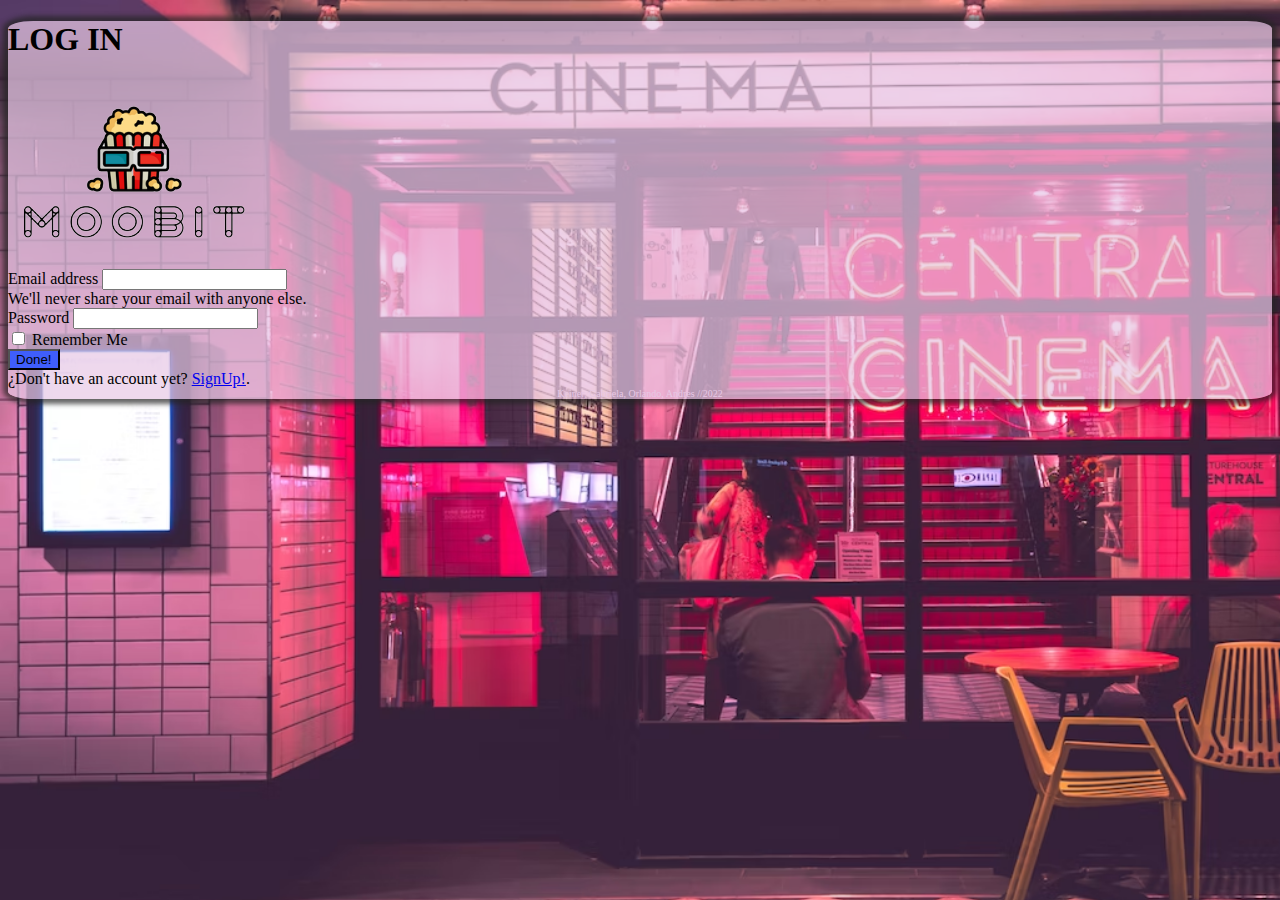
<file: index.html>
<!DOCTYPE html>
<html lang="en">
<head>
    <meta charset="UTF-8">
    <meta http-equiv="X-UA-Compatible" content="IE=edge">
    <meta name="viewport" content="width=device-width, initial-scale=1.0">
    <title>Document</title>
    <link rel="stylesheet" href="./src/styles/style.css">
    <link href="https://cdn.jsdelivr.net/npm/bootstrap@5.2.3/dist/css/bootstrap.min.css" rel="stylesheet" integrity="sha384-rbsA2VBKQhggwzxH7pPCaAqO46MgnOM80zW1RWuH61DGLwZJEdK2Kadq2F9CUG65" crossorigin="anonymous">
     

</header>
<body>

    <div class="container">
        <div class="row-12">
            <div class="col-3"></div>
            <div class="col-5 p-4 position-fixed top-50 start-50 translate-middle containerForm">
              <div class="d-flex justify-content-center text-center">
                <h1>LOG IN</h1>
              </div>
                <form class="form" id="form">
  
                  <div class="logoIndex d-flex justify-content-center">
                    <img src="./src/img/logo1.png" alt="">
                  </div>
                  
                    <div class="mb-3">
                      <label for="exampleInputEmail1" class="form-label">Email address</label>
                      <input type="email" class="form-control" id="email" aria-describedby="emailHelp">
                      <div id="emailHelp" class="form-text">We'll never share your email with anyone else.</div>
                    </div>
                    <div class="mb-3">
                      <label for="exampleInputPassword1" class="form-label">Password</label>
                      <input type="password" class="form-control" id="password">
                    </div>
                    <div class="mb-3 form-check">
                  <input type="checkbox" class="form-check-input" id="exampleCheck1">
                      <label class="form-check-label" for="exampleCheck1">Remember Me</label>
                    </div>
                    <button type="submit" id="btnSubmit" class="btn m-1 col-12 btn-primary btnEffects">Done!</button>
                  </form>
                  <div class="alert  w-100 text-center">
                    ¿Don't have an account yet? <a href="./src/pages/register.html" class="alert-link">SignUp!</a>.
             </div>



             <footer class="footer text-center">
             Keiner, Gabriela, Orlando, Andres 
                 //2022
             </footer>
            </div>
        </div>
    </div>


    



<script src="https://cdn.jsdelivr.net/npm/bootstrap@5.2.3/dist/js/bootstrap.bundle.min.js" integrity="sha384-kenU1KFdBIe4zVF0s0G1M5b4hcpxyD9F7jL+jjXkk+Q2h455rYXK/7HAuoJl+0I4" crossorigin="anonymous"></script>
<script src="./src/scripts/script.js"></script>
</body>
</html>
</file>
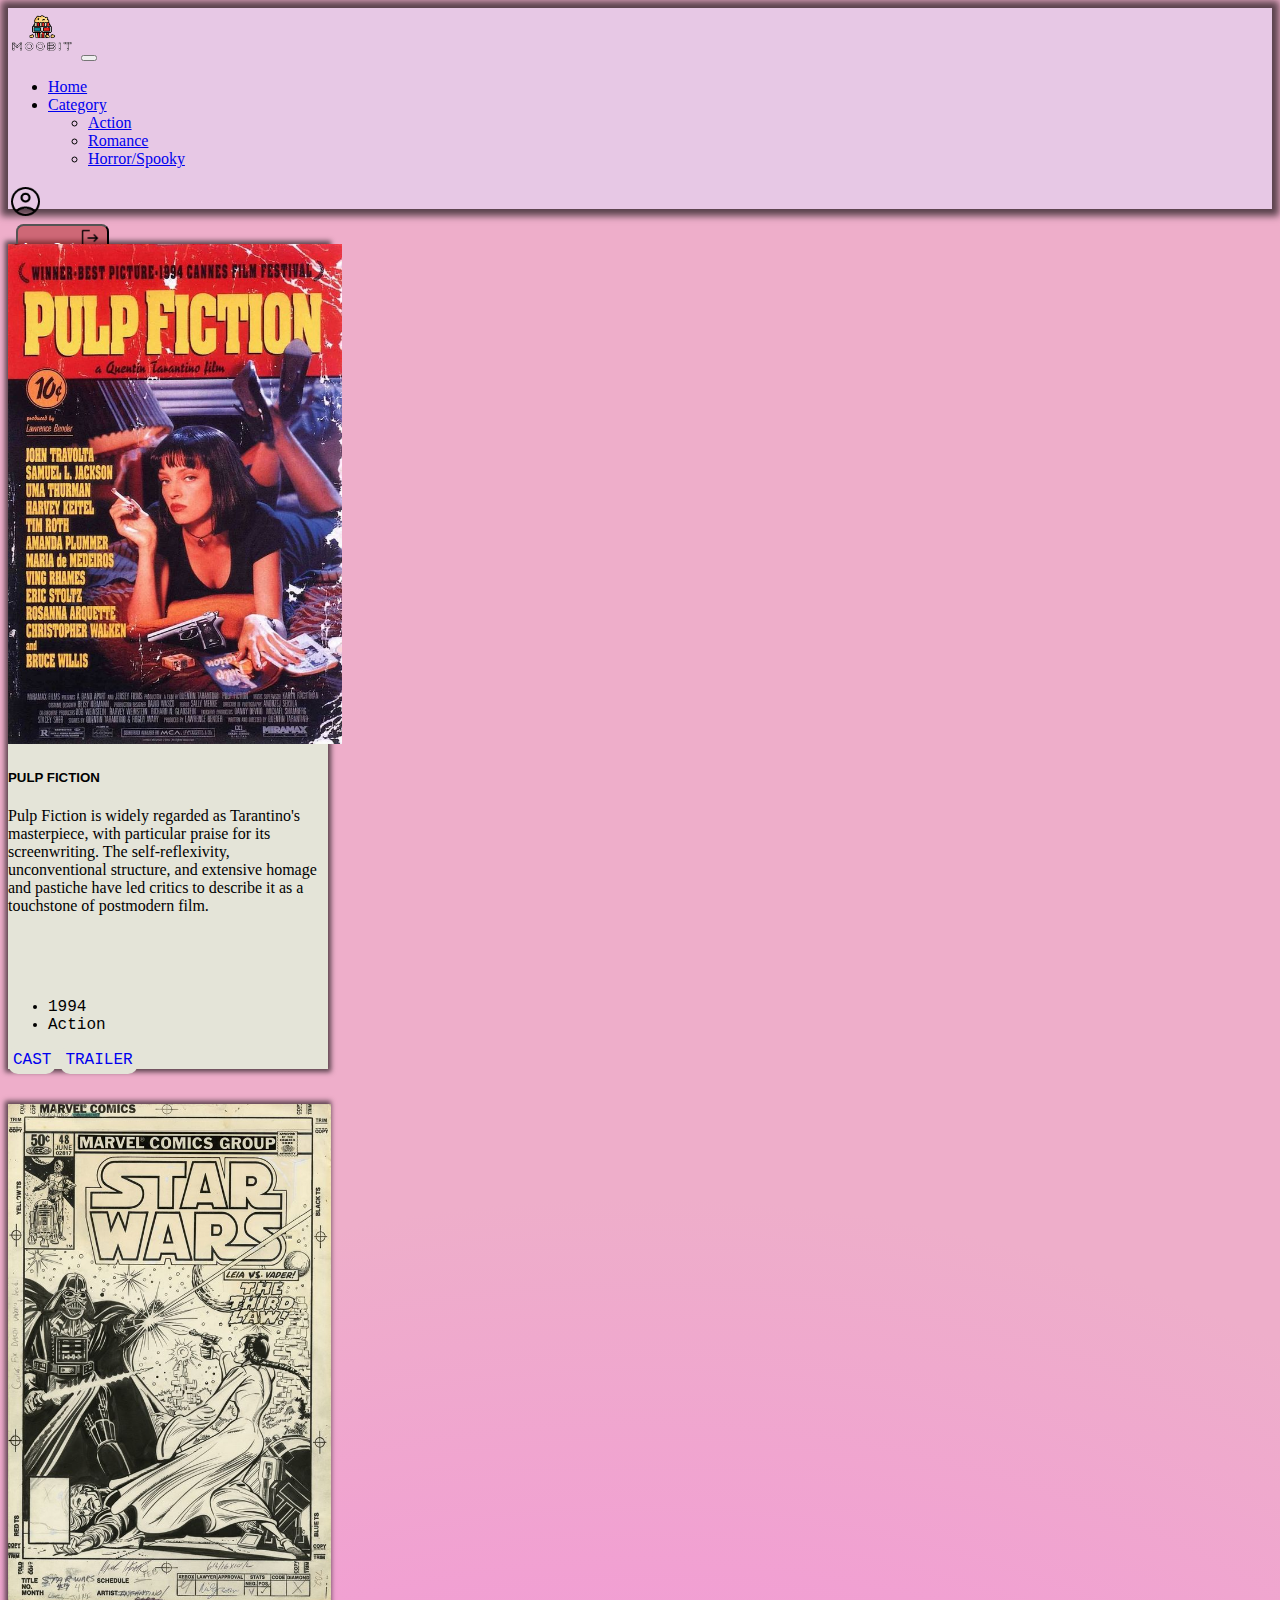
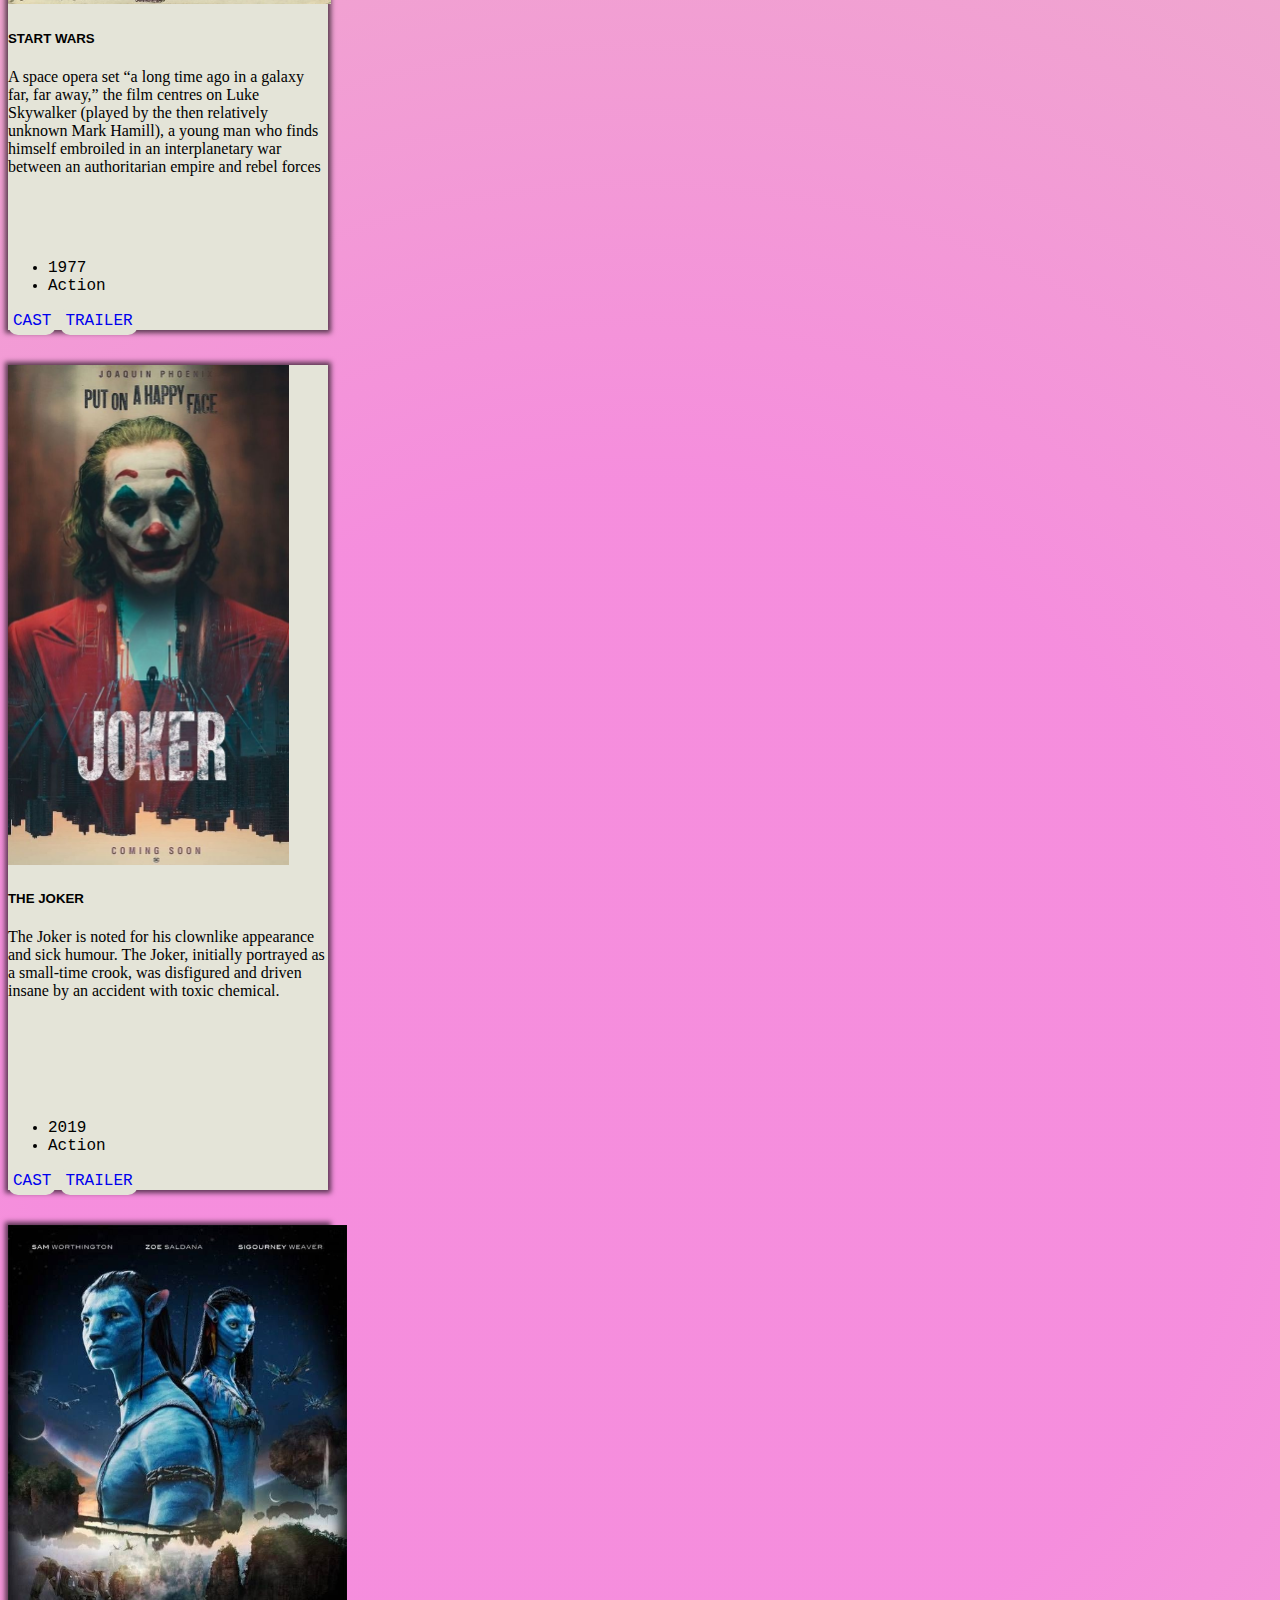
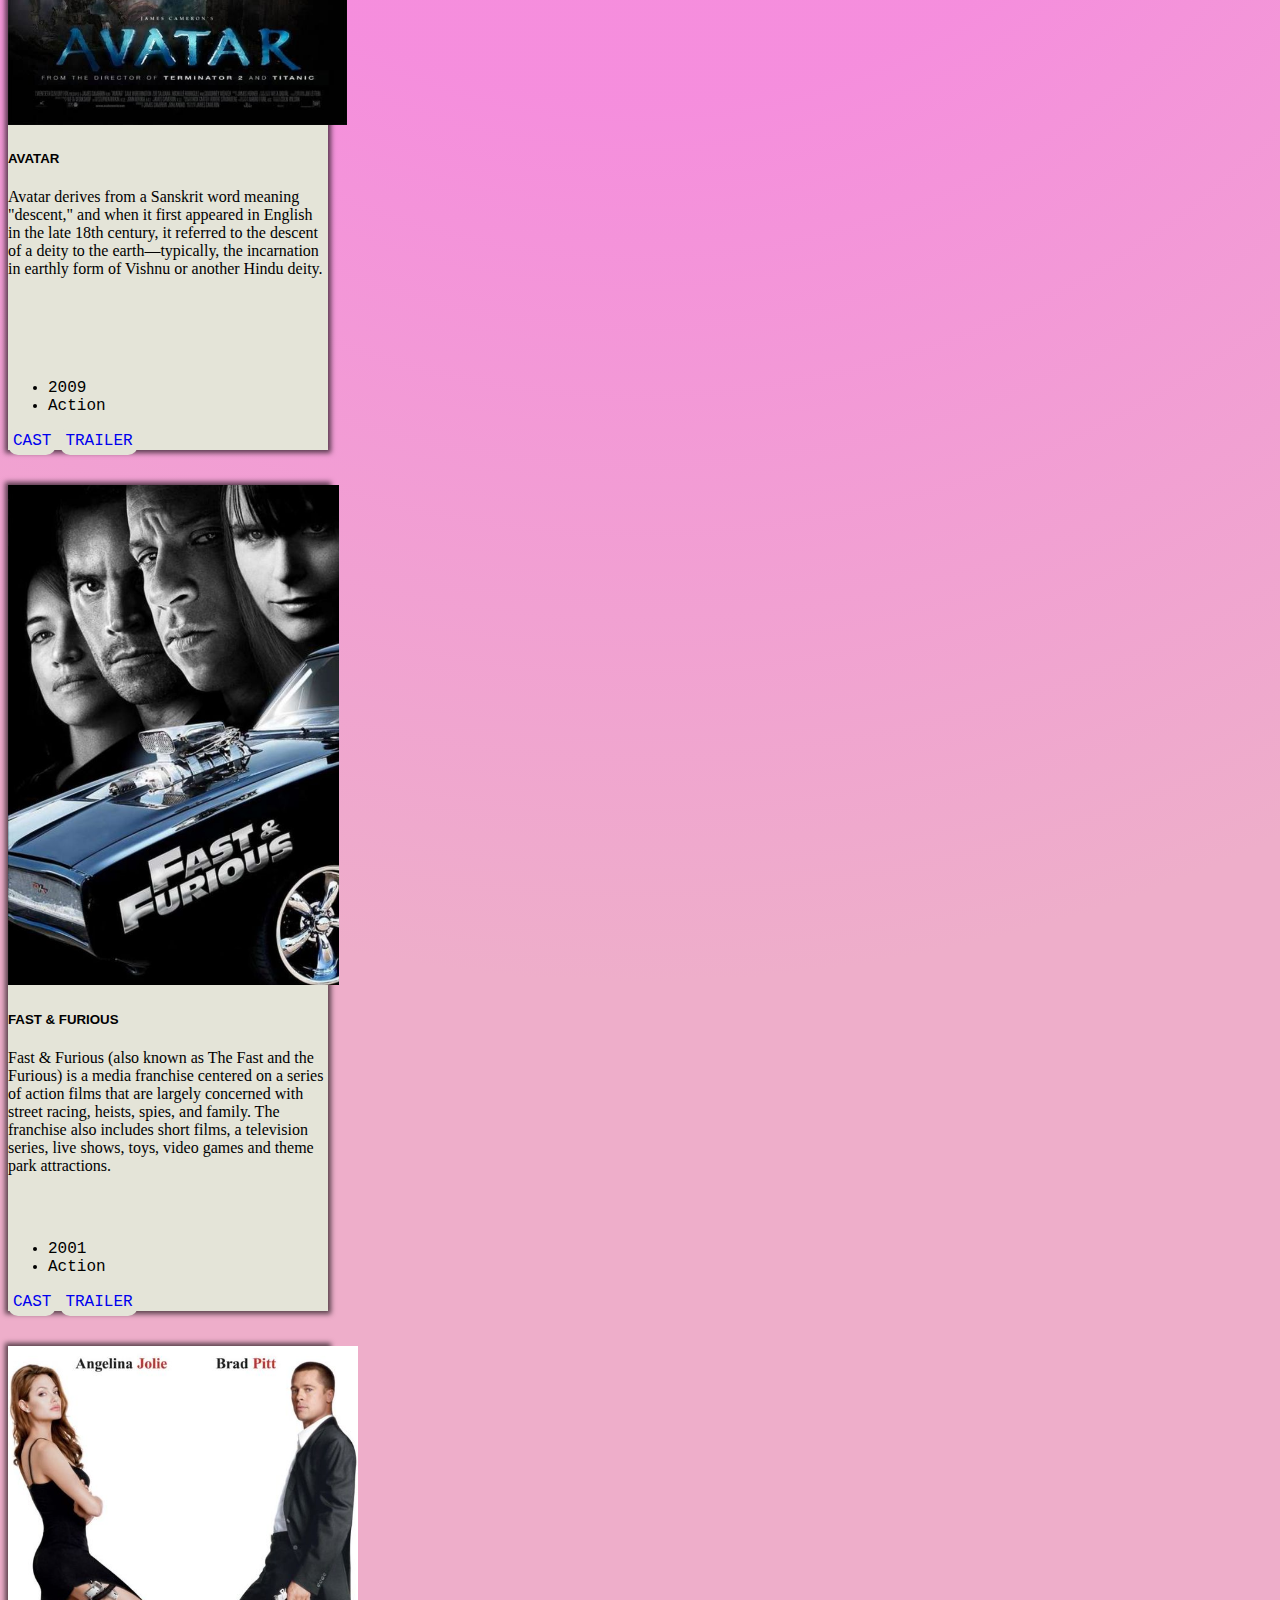
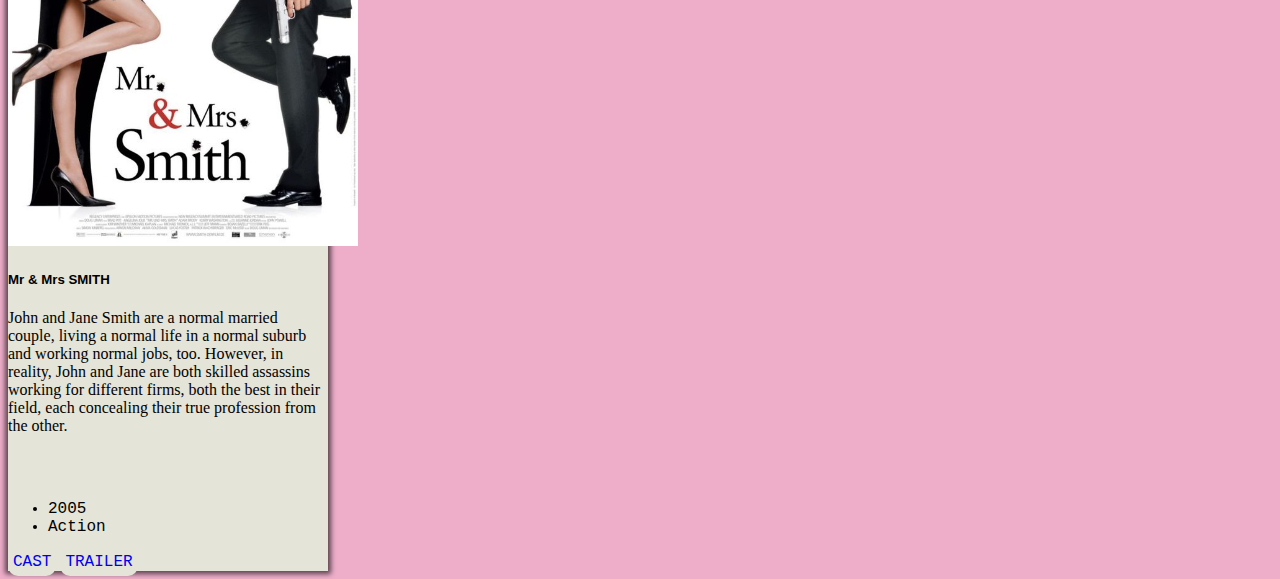
<file: src/pages/action.html>
<!DOCTYPE html>
<html lang="en">

<head>
  <meta charset="UTF-8">
  <meta http-equiv="X-UA-Compatible" content="IE=edge">
  <meta name="viewport" content="width=device-width, initial-scale=1.0">
  <!-- CSS only -->
  <link href="https://cdn.jsdelivr.net/npm/bootstrap@5.2.3/dist/css/bootstrap.min.css" rel="stylesheet"
    integrity="sha384-rbsA2VBKQhggwzxH7pPCaAqO46MgnOM80zW1RWuH61DGLwZJEdK2Kadq2F9CUG65" crossorigin="anonymous">
  <link rel="stylesheet" href="../styles/actionStyle.css">
  <title>Document</title>
</head>

<body>
  
    <nav class="navbar navbar-expand-lg" id="navbar">
      <div class="container-fluid">
        <a class="navbar-brand text-muted" href="../pages/home.html"><img class="logoHome" src="../img/logo1.png"
            alt="logo"></a>
        <button class="navbar-toggler" type="button" data-bs-toggle="collapse" data-bs-target="#navbarNavDropdown"
          aria-controls="navbarNavDropdown" aria-expanded="false" aria-label="Toggle navigation">
          <span class="navbar-toggler-icon"></span>
        </button>
        <div class="collapse navbar-collapse" id="navbarNavDropdown">
          <ul class="navbar-nav">
            <li class="nav-item">
              <a class="nav-link active text-muted" aria-current="page" href="./home.html">Home</a>
            </li>
            <li class="nav-item dropdown">
              <a class="nav-link dropdown-toggle text-muted" href="#" role="button" data-bs-toggle="dropdown"
                aria-expanded="false">
                Category
              </a>
              <ul class="dropdown-menu bg-secondary">
                <li><a class="dropdown-item " href="./action.html">Action</a></li>
                <li><a class="dropdown-item " href="./Romance.html">Romance</a></li>
                <li><a class="dropdown-item " href="../pages/horrorSpooky.html">Horror/Spooky</a></li>
              </ul>
            </li>
          </ul>
        </div>

        <div class="containerUsuario d-flex">
          <div class="usuario">
            <span id="user1"></span><img class="userlogo" src="../img/user.png" alt="">
          </div>
          <button class="logOut" id="logOut">Log Out <img class="outlogo" src="../img/logout.png" alt=""></button>
        </div>
  
      </div>
    </nav>
  


 <div class="container">
  <div class="row">
    <div class="col-12 mt-4 d-flex justify-content-between flex-wrap">
      <div class="card m-3 mt-3 cardStyle" style="width: 20rem;">
        <img src="../img/actionImg1.jpg" class="card-img-top" alt="...">
        <div class="card-body">
          <h5 class="card-title text-center titleCard">PULP FICTION</h5>
          <p class="card-text ">Pulp Fiction is widely regarded as Tarantino's masterpiece, with particular praise for its screenwriting. The self-reflexivity, unconventional structure, and extensive homage and pastiche have led critics to describe it as a touchstone of postmodern film.</p>
        </div>
        <ul class="list-group list-group-flush">
          <li class="list-group-item">1994</li>
          <li class="list-group-item">Action</li>
        </ul>
        <div class="card-body">
          <a href="https://www.google.com/search?q=pulp+fiction+reparto&rlz=1C1ALOY_esCO1030CO1030&sxsrf=ALiCzsZRSnIDCxuDGFrAG11M_Ounz_vQiw%3A1669768880326&ei=sKaGY8u6E5TlxgGLxJvoDA&ved=0ahUKEwjL0t_n1dT7AhWUsjEKHQviBs0Q4dUDCA8&uact=5&oq=pulp+fiction+reparto&gs_lcp=Cgxnd3Mtd2l6LXNlcnAQAzIFCAAQgAQyCggAEIAEEIcCEBQyBggAEBYQHjIGCAAQFhAeMgYIABAWEB5KBAhBGABKBAhGGABQAFgAYIcEaABwAXgAgAFpiAFpkgEDMC4xmAEAwAEB&sclient=gws-wiz-serp&clie=1" class="card-link" target="_blank">CAST</a>
          <a href="https://www.youtube.com/watch?v=auCgsj0MV-M" class="card-link" target="_blank">TRAILER</a>
        </div>
      </div>

      <div class="card m-3 mt-3 cardStyle" style="width: 20rem;">
        <img src="../img/actionCard2.jpg" class="card-img-top" alt="...">
        <div class="card-body">
          <h5 class="card-title titleCard text-center">START WARS</h5>
          <p class="card-text ">A space opera set “a long time ago in a galaxy far, far away,” the film centres on Luke Skywalker (played by the then relatively unknown Mark Hamill), a young man who finds himself embroiled in an interplanetary war between an authoritarian empire and rebel forces</p>
        </div>
        <ul class="list-group list-group-flush">
          <li class="list-group-item">1977</li>
          <li class="list-group-item">Action</li>
        </ul>
        <div class="card-body">
          <a href="https://m.imdb.com/title/tt0076759/fullcredits/cast" class="card-link">CAST</a>
          <a href="https://www.youtube.com/watch?v=n1CUHjrc9Sc" class="card-link">TRAILER</a>
        </div>
      </div>

      <div class="card m-3 mt-3 cardStyle" style="width: 20rem;">
        <img src="../img/actionCard3.jpg" class="card-img-top" alt="...">
        <div class="card-body">
          <h5 class="card-title text-center  titleCard">THE JOKER</h5>
          <p class="card-text">The Joker is noted for his clownlike appearance and sick humour. The Joker, initially portrayed as a small-time crook, was disfigured and driven insane by an accident with toxic chemical.</p>
        </div>
        <ul class="list-group list-group-flush">
          <li class="list-group-item">2019</li>
          <li class="list-group-item">Action</li>
        </ul>
        <div class="card-body">
          <a href="https://www.google.com/search?q=joker+elenco&rlz=1C1ALOY_esCO1030CO1030&sxsrf=ALiCzsaGYEPwK-ekFlmbK299w0ovADnqmA%3A1669771419372&ei=m7CGY5qfFr2RwbkPzNir-Ak&oq=joker+ele&gs_lcp=[base64]&si=[base64]%3D%3D&ictx=1&ved=2ahUKEwjimq3U4NT7AhWiRjABHVw0CIUQ9YYDKAR6BAgQEAg&clie=1" class="card-link" target="_blank">CAST</a>
          <a href="https://www.youtube.com/watch?v=TobNCFMK_bs" class="card-link" target="_blank">TRAILER</a>
        </div>
      </div>

      <div class="card m-3 mt-3 cardStyle" style="width: 20rem;">
        <img src="../img/actionCard4.jpg" class="card-img-top" alt="...">
        <div class="card-body">
          <h5 class="card-title text-center titleCard">AVATAR</h5>
          <p class="card-text ">Avatar derives from a Sanskrit word meaning "descent," and when it first appeared in English in the late 18th century, it referred to the descent of a deity to the earth—typically, the incarnation in earthly form of Vishnu or another Hindu deity.</p>
        </div>
        <ul class="list-group list-group-flush">
          <li class="list-group-item">2009</li>
          <li class="list-group-item">Action</li>
        </ul>
        <div class="card-body">
          <a href="https://www.google.com/search?q=avatar+cast&rlz=1C1ALOY_esCO1030CO1030&sxsrf=ALiCzsYUj4N5rnob1h06Nj9qeL1h5XadQQ%3A1669772405011&ei=dbSGY6YZtNnBuQ-jzZPQAQ&ved=2ahUKEwj-y5SS49T7AhU_mIQIHWG_DVUQ9YYDKAR6BAgrEAg&uact=5&oq=avatar+cast&gs_lcp=[base64]" class="card-link" target="_blank">CAST</a>
          <a href="https://www.youtube.com/watch?v=AZS_d_hS2dM" class="card-link" target="_blank">TRAILER</a>
        </div>
      </div>

      <div class="card m-3 mt-3 cardStyle" style="width: 20rem;">
        <img src="../img/actionCard5.jpg" class="card-img-top" alt="...">
        <div class="card-body">
          <h5 class="card-title text-center titleCard">FAST & FURIOUS</h5>
          <p class="card-text">Fast & Furious (also known as The Fast and the Furious) is a media franchise centered on a series of action films that are largely concerned with street racing, heists, spies, and family. The franchise also includes short films, a television series, live shows, toys, video games and theme park attractions.</p>
        </div>
        <ul class="list-group list-group-flush">
          <li class="list-group-item">2001</li>
          <li class="list-group-item">Action</li>
        </ul>
        <div class="card-body">
          <a href="https://m.imdb.com/title/tt0232500/fullcredits/cast" class="card-link" target="_blank">CAST</a>
          <a href="https://www.youtube.com/watch?v=2TAOizOnNPo" class="card-link" target="_blank">TRAILER</a>
        </div>
      </div>

      <div class="card m-3 mt-3 cardStyle" style="width: 20rem;">
        <img src="../img/actionCard6.jpg" class="card-img-top" alt="...">
        <div class="card-body">
          <h5 class="card-title text-center titleCard">Mr & Mrs SMITH</h5>
          <p class="card-text ">John and Jane Smith are a normal married couple, living a normal life in a normal suburb and working normal jobs, too. However, in reality, John and Jane are both skilled assassins working for different firms, both the best in their field, each concealing their true profession from the other.</p>
        </div>
        <ul class="list-group list-group-flush">
          <li class="list-group-item">2005</li>
          <li class="list-group-item">Action</li>
        </ul>
        <div class="card-body">
          <a href="https://www.google.com/search?q=sr+y+sr+smith+cast&rlz=1C1ALOY_esCO1030CO1030&sxsrf=ALiCzsZy52CXnT5HcfS0-xXQoGTwnDrySw%3A1669772702220&ei=nrWGY-yHDcKGwbkPnPGFoA4&ved=0ahUKEwjszpWG5NT7AhVCQzABHZx4AeQQ4dUDCA8&uact=5&oq=sr+y+sr+smith+cast&gs_lcp=[base64]&sclie" class="card-link" target="_blank">CAST</a>
          <a href="https://www.youtube.com/watch?v=KYizf53DqZw" class="card-link" target="_blank">TRAILER</a>
        </div>
      </div>

    </div>
  </div>
 </div>






  <!-- JavaScript Bundle with Popper -->
  <script src="https://cdn.jsdelivr.net/npm/bootstrap@5.2.3/dist/js/bootstrap.bundle.min.js"
    integrity="sha384-kenU1KFdBIe4zVF0s0G1M5b4hcpxyD9F7jL+jjXkk+Q2h455rYXK/7HAuoJl+0I4"
    crossorigin="anonymous"></script>
  <script src="../scripts/actionScript.js"></script>
</body>

</html>
</file>
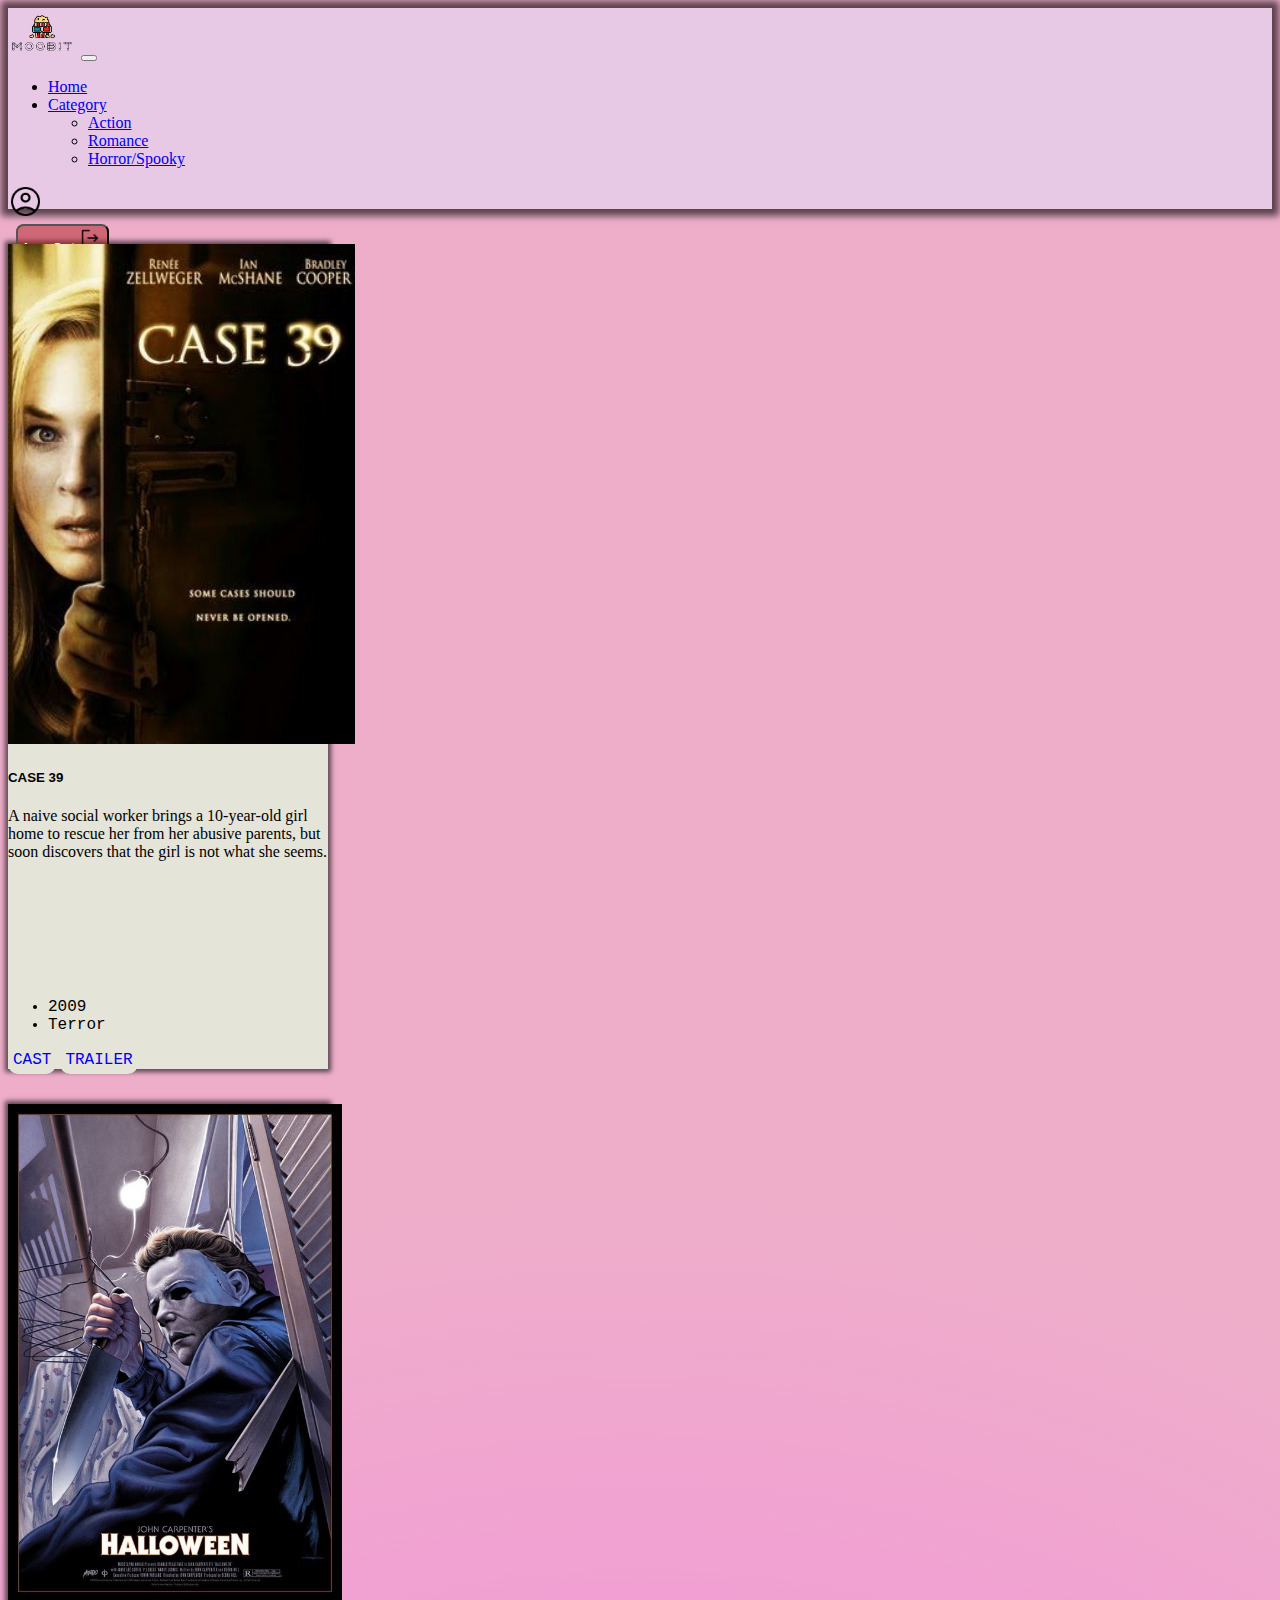
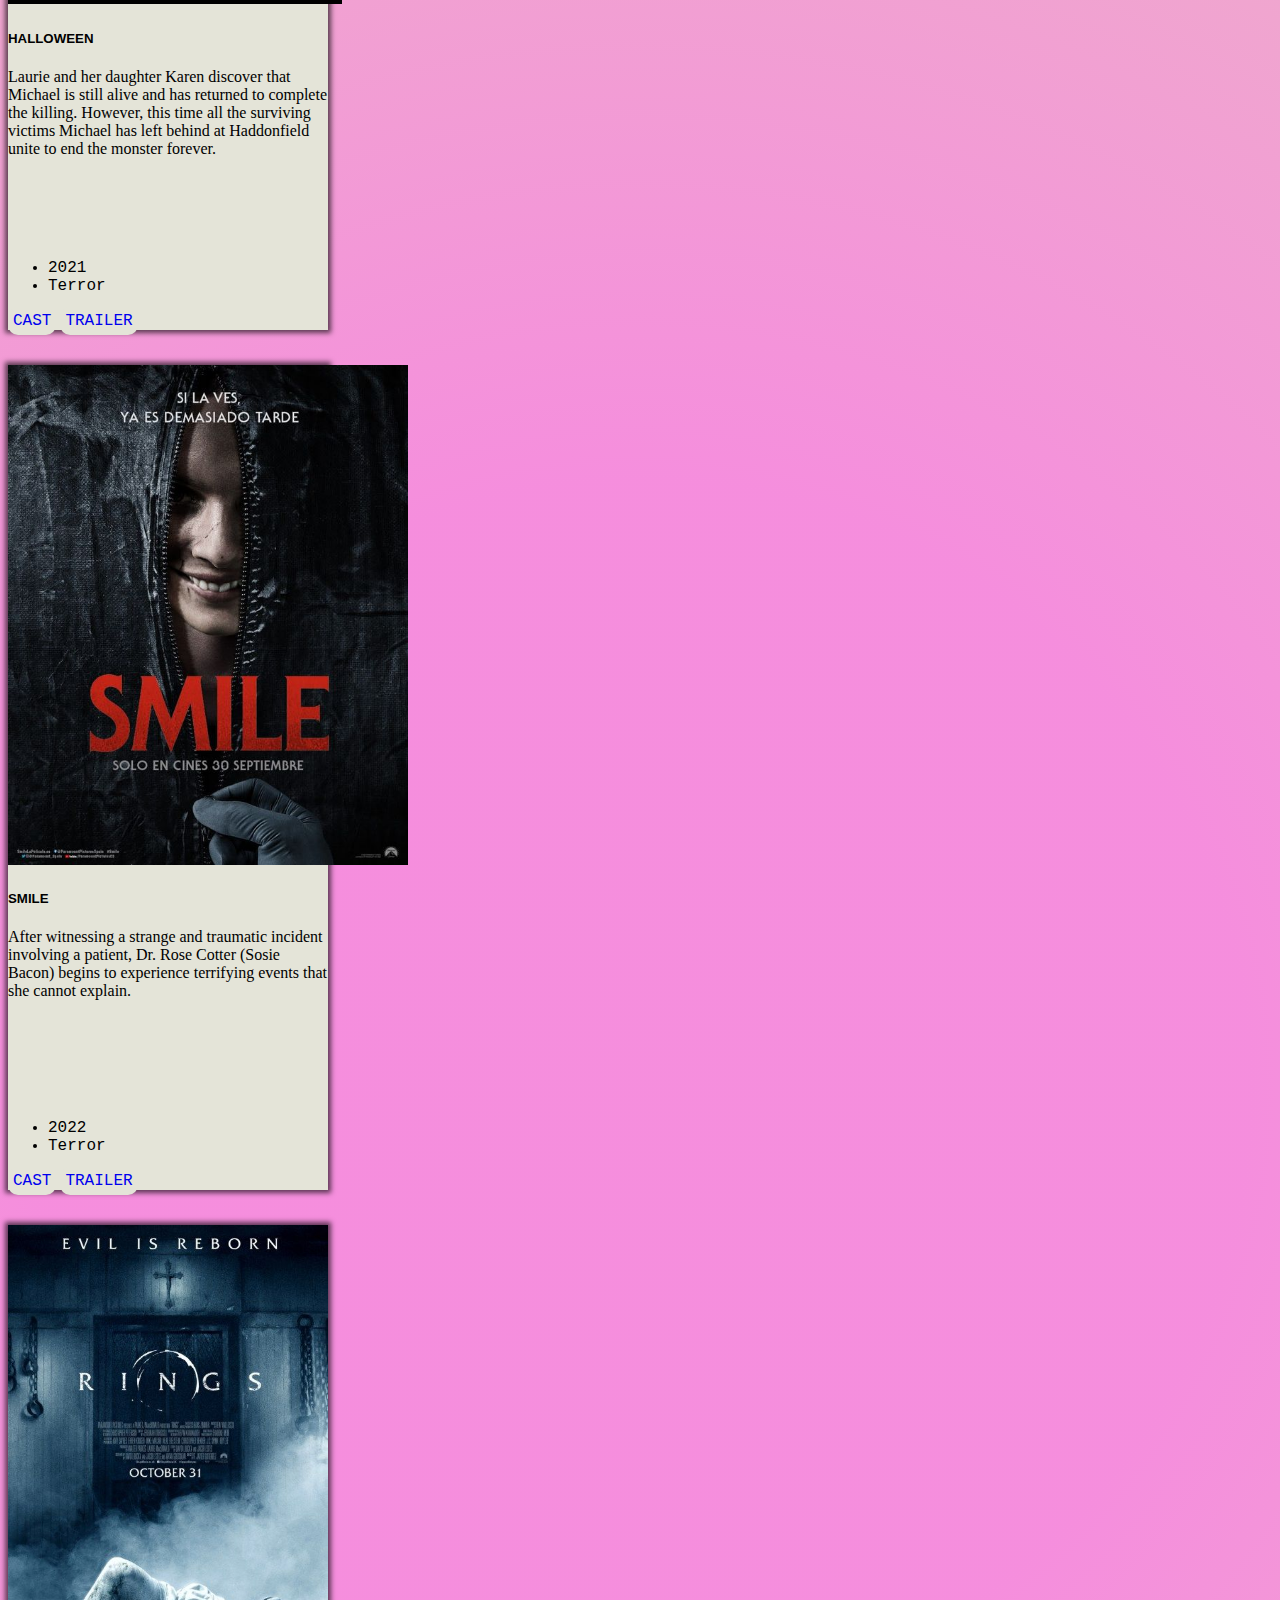
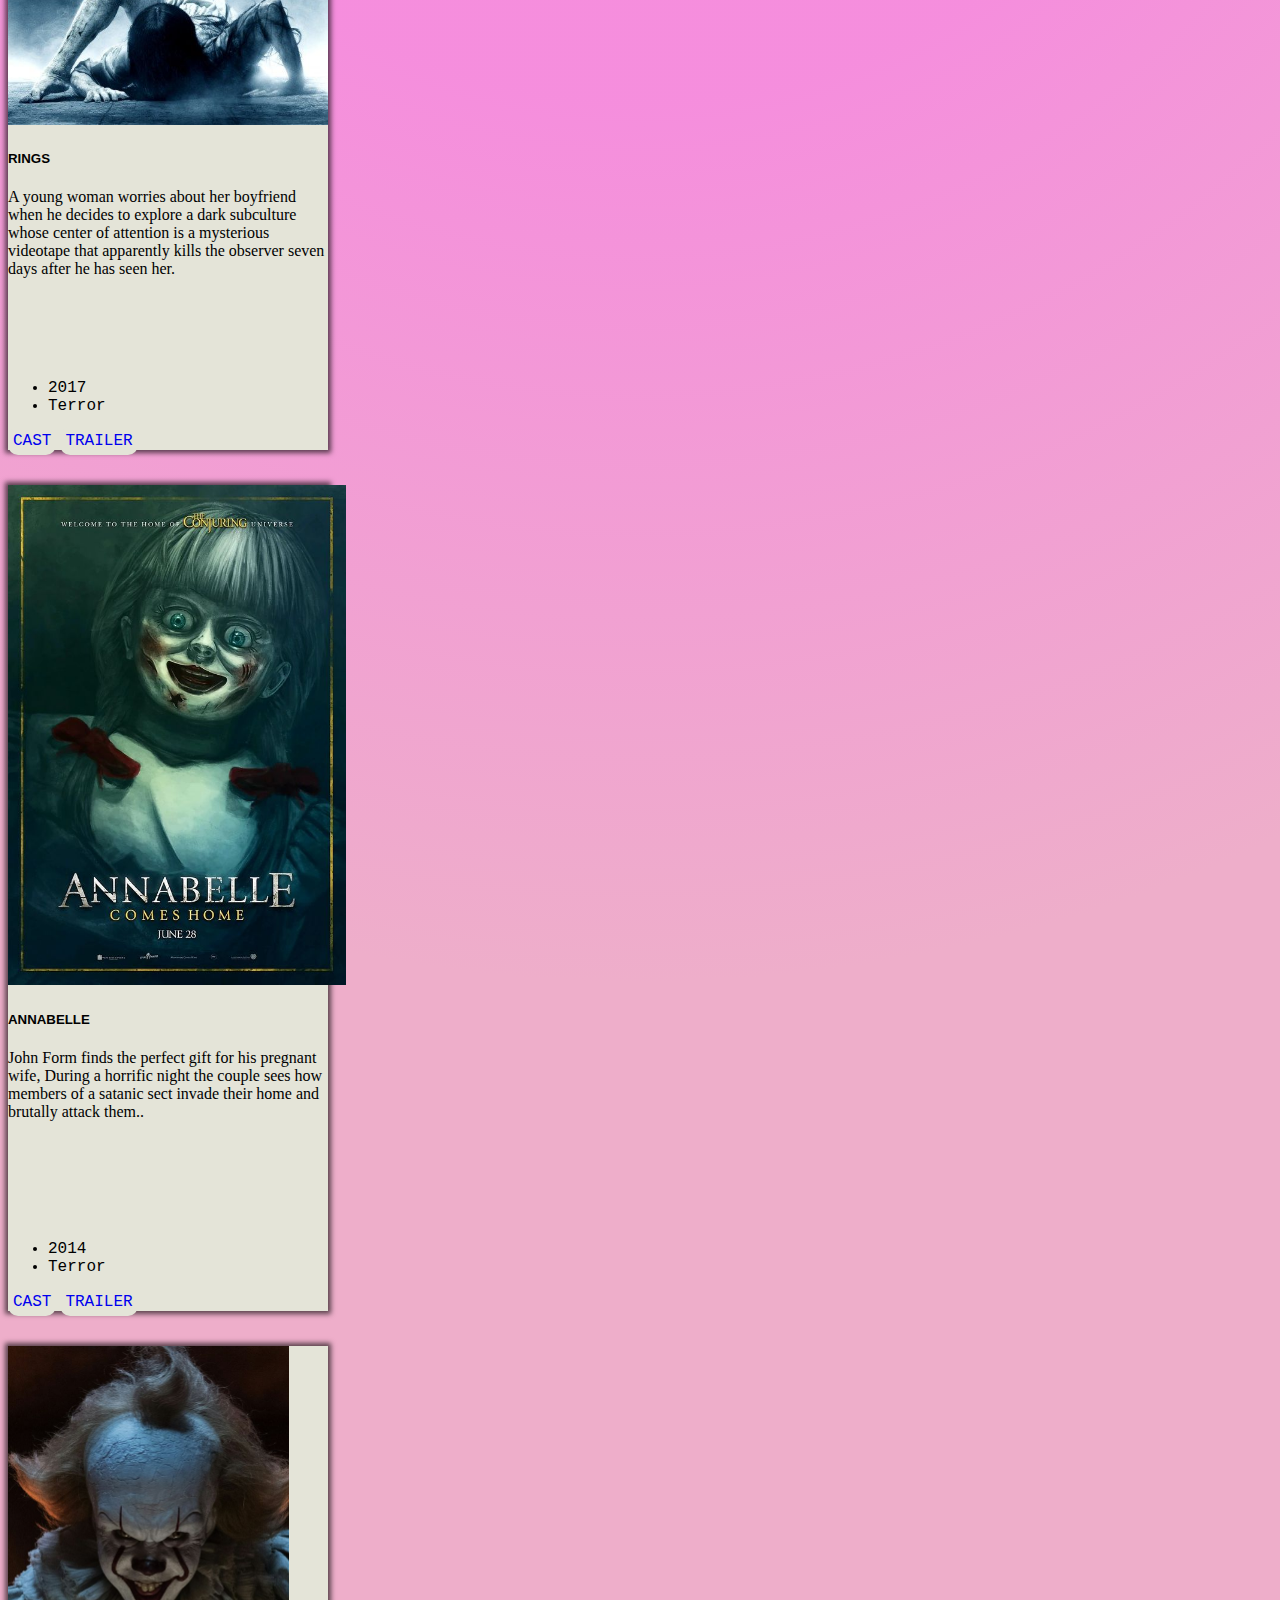
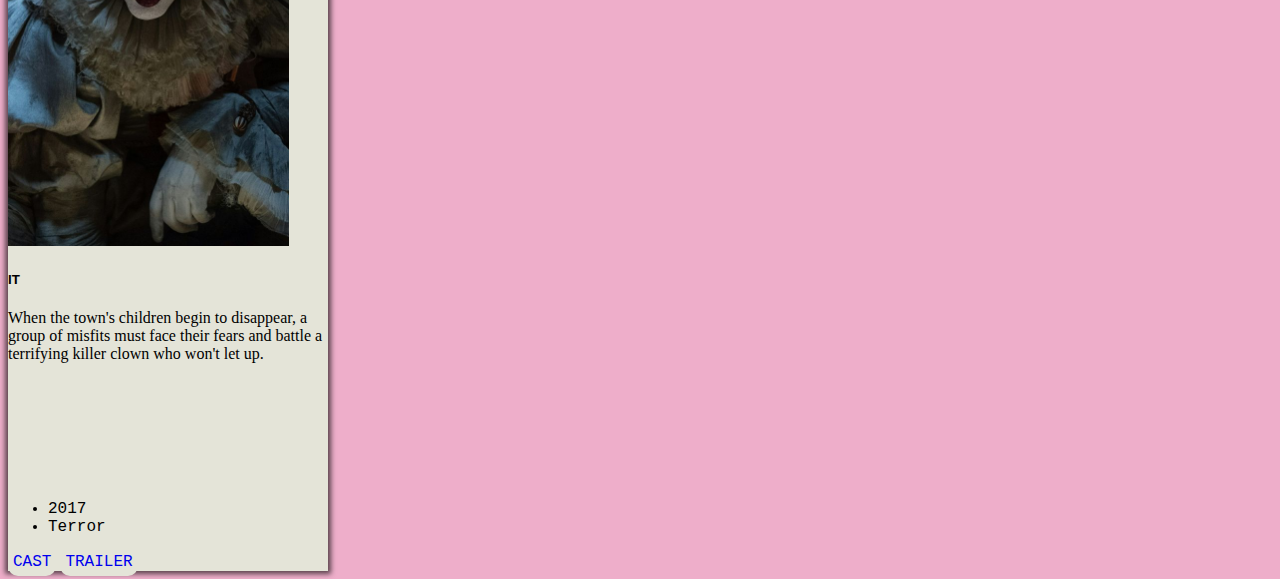
<file: src/pages/horrorSpooky.html>
<!DOCTYPE html>
<html lang="en">

<head>
  <meta charset="UTF-8">
  <meta http-equiv="X-UA-Compatible" content="IE=edge">
  <meta name="viewport" content="width=device-width, initial-scale=1.0">
  <!-- CSS only -->
  <link href="https://cdn.jsdelivr.net/npm/bootstrap@5.2.3/dist/css/bootstrap.min.css" rel="stylesheet"
    integrity="sha384-rbsA2VBKQhggwzxH7pPCaAqO46MgnOM80zW1RWuH61DGLwZJEdK2Kadq2F9CUG65" crossorigin="anonymous">
  <link rel="stylesheet" href="../styles/horrorStyle.css">
  <title>Document</title>
</head>

<body>
  
  <nav class="navbar navbar-expand-lg" id="navbar">
    <div class="container-fluid">
      <a class="navbar-brand text-muted" href="../pages/home.html"><img class="logoHome" src="../img/logo1.png"
          alt="logo"></a>
      <button class="navbar-toggler" type="button" data-bs-toggle="collapse" data-bs-target="#navbarNavDropdown"
        aria-controls="navbarNavDropdown" aria-expanded="false" aria-label="Toggle navigation">
        <span class="navbar-toggler-icon"></span>
      </button>
      <div class="collapse navbar-collapse" id="navbarNavDropdown">
        <ul class="navbar-nav">
          <li class="nav-item">
            <a class="nav-link active text-muted" aria-current="page" href="./home.html">Home</a>
          </li>
          <li class="nav-item dropdown">
            <a class="nav-link dropdown-toggle text-muted" href="#" role="button" data-bs-toggle="dropdown"
              aria-expanded="false">
              Category
            </a>
            <ul class="dropdown-menu bg-secondary">
              <li><a class="dropdown-item " href="./action.html">Action</a></li>
              <li><a class="dropdown-item " href="./Romance.html">Romance</a></li>
              <li><a class="dropdown-item " href="../pages/horrorSpooky.html">Horror/Spooky</a></li>
            </ul>
          </li>
        </ul>
      </div>

      <div class="containerUsuario d-flex">
        <div class="usuario">
          <span id="user1"></span><img class="userlogo" src="../img/user.png" alt="">
        </div>
        <button class="logOut" id="logOut">Log Out <img class="outlogo" src="../img/logout.png" alt=""></button>
      </div>

    </div>
  </nav>
  

  <div class="container">
    <div class="row">    
      <div class="col-12 mt-4 d-flex justify-content-between flex-wrap">
        <div class="card m-3 mt-3 cardStyle" style="width: 20rem;">
          <img src="../img/Terror.jpg.jpg" class="card-img-top" alt="...">
          <div class="card-body">
            <h5 class="card-title text-center  titleCard">CASE 39</h5>
            <p class="card-text">
              A naive social worker brings a 10-year-old girl home to rescue her from her abusive parents, but soon discovers that the girl is not what she seems.</p>
          </div>
          <ul class="list-group list-group-flush">
            <li class="list-group-item">2009</li>
            <li class="list-group-item">Terror</li>
          </ul>
          <div class="card-body">
            <a href="https://www.google.com/search?gs_ssp=eJzj4tLP1TcwMs8rMkk3YPRiT04szlcwtgQAPt4FqA&q=caso+39&oq=caso+39&aqs=chrome.1.0i355i433i512j46i433i512j0i512l8.8481j0j7&sourceid=chrome&ie=UTF-8&si=AC1wQDBMUUtGwa-ejEr0B5VqDiG2qYpNcK9tj2qm47BC95k2Uh1XlH8G-qbHqkrB4FswA-Ev4oJbtjn8Xe3T_xaLB54nzlF7dmp0F9MQbiy2RrSuOsxEFA4%3D&ictx=1&ved=2ahUKEwj_tM_qidf7AhXuRzABHVK7B6UQyNoBKAB6BAgLEAA#imgrc=uHj-e1uuiLOUHM%253A&wptab=si:AC1wQDCpRQsiDyhVid17G9CipBWkZrPDd6pMq28mw3pWWkrrwBBsyConMjaBXfKva8gCP8Byy8V3chiaSJaxd2lIYdsyrLG98zuTUhVWbKPNXnBuB0DlGFJqrnltSY5PDu4ixqyXpmIO" class="card-link" target="_blank">CAST</a>
            <a href="https://www.youtube.com/watch?v=Cd9t9yHK7Mw" class="card-link" target="_blank">TRAILER</a>
          </div>
        </div> 
      
        <div class="card m-3 mt-3 cardStyle" style="width: 20rem;">
          <img src="../img/terror2.jpg.jpg" class="card-img-top" alt="...">
          <div class="card-body">
            <h5 class="card-title text-center  titleCard">HALLOWEEN</h5>
            <p class="card-text">
              Laurie and her daughter Karen discover that Michael is still alive and has returned to complete the killing. However, this time all the surviving victims Michael has left behind at Haddonfield unite to end the monster forever.</p>
          </div>
          <ul class="list-group list-group-flush">
            <li class="list-group-item">2021</li>
            <li class="list-group-item">Terror</li>
          </ul>
          <div class="card-body">
            <a href="https://www.google.com/search?q=halloween+kills&sxsrf=ALiCzsbOcjQcJ_OKu4BE6wXPKbEFq6_XBw%3A1669855083103&ei=a_eHY4TtBcaJwbkPvOKR-AM&oq=halloween+2021&gs_lcp=[base64]&sclient=gws-wiz-serp#wptab=si:AC1wQDDjbnfYIieebxE9qE-ZklKIbrYAOQxn-FdQanijeZ2Kge6vFbW3D6eXFpdiAFiC9NcfAeP8GB-yOQz6gQvGX_xwbznRlFDpccKMAwoKo_11NXF9NQU250Uy-BmmJVyIwmYCMiM4y3Zenf3UQNTOEBXbgO5uUw%3D%3D" class="card-link" target="_blank">CAST</a>
            <a href="https://www.bing.com/videos/search?q=trailer+halloween+2021&docid=607988823562474124&mid=AD8564578494DD94B80BAD8564578494DD94B80B&view=detail&FORM=VIRE" class="card-link" target="_blank">TRAILER</a>
          </div>
        </div>
    
        <div class="card m-3 mt-3 cardStyle" style="width: 20rem;">
          <img src="../img/terror3.jpg" class="card-img-top" alt="...">
          <div class="card-body">
            <h5 class="card-title text-center  titleCard">SMILE</h5>
            <p class="card-text">
              After witnessing a strange and traumatic incident involving a patient, Dr. Rose Cotter (Sosie Bacon) begins to experience terrifying events that she cannot explain. </p>
          </div>
          <ul class="list-group list-group-flush">
            <li class="list-group-item">2022</li>
            <li class="list-group-item">Terror</li>
          </ul>
          <div class="card-body">
            <a href="https://www.google.com/search?q=smile&bih=610&biw=1366&hl=es-419&sxsrf=ALiCzsYIGa0_6xAl0z4iD6clfiC7HVRNFg%3A1669853109699&source=hp&ei=te-HY-_4J-WRwbkPhtusyAM&iflsig=AJiK0e8AAAAAY4f9xS-8o73h5sqtecXMDPDE0eRnEDIW&gs_ssp=eJzj4tVP1zc0LDEwNi0qy8kxYPRiLc7NzEkFAEh9BqU&oq=&gs_lcp=[base64]&sclient=gws-wiz#wptab=si:AC1wQDDjbnfYIieebxE9qE-ZklKIbrYAOQxn-FdQanijeZ2Kge6vFbW3D6eXFpdiAFiC9Nc7uEWCqrHt9tZc8btPWwEPWdDWt1u3YqCcG4egJKmjuXoyfFSYCQlclH-YrjjDBad61n1R" class="card-link" target="_blank">CAST</a>
            <a href="https://www.youtube.com/watch?v=BcDK7lkzzsU" class="card-link" target="_blank">TRAILER</a>
          </div>
        </div>
    
        <div class="card m-3 mt-3 cardStyle" style="width: 20rem;">
          <img src="../img/terror4.jpg" class="card-img-top" alt="...">
          <div class="card-body">
            <h5 class="card-title text-center  titleCard"> RINGS</h5>
            <p class="card-text">
              A young woman worries about her boyfriend when he decides to explore a dark subculture whose center of attention is a mysterious videotape that apparently kills the observer seven days after he has seen her.</p>
          </div>
          <ul class="list-group list-group-flush">
            <li class="list-group-item">2017</li>
            <li class="list-group-item">Terror</li>
          </ul>
          <div class="card-body">
            <a href="https://www.google.com/search?gs_ssp=eJzj4tbP1TcwNDaoMEw2MWD0Yi3KzEsvBgA1uQWI&q=rings&oq=RINGS&aqs=chrome.3.69i57j0i67j46i67i433l2j0i67l2j0i512j0i67j0i512l2.3041j0j4&sourceid=chrome&ie=UTF-8#wptab=si:AC1wQDAJO41AUViKQDg6ii4dlyUKE-hcdXFXKb_nsVa2ijHgxIX26mCL5hWn7g9qvAG9HHsatFUdBVZE_wrweVLVttbQLEbMqttj6ionB8Y_o-BLNQuotZl0HOucWlupQFsG-iM08z-4ora3jo42Gyt1EiRdYOLJTg%3D%3D" class="card-link" target="_blank">CAST</a>
            <a href="https://www.bing.com/videos/search?q=rings+trailer&docid=608005745729409499&mid=DEC90689EC4AAB8FD91DDEC90689EC4AAB8FD91D&view=detail&FORM=VIRE" class="card-link" target="_blank">TRAILER</a>
          </div>
        </div>
        
        <div class="card m-3 mt-3 cardStyle" style="width: 20rem;">
          <img src="../img/Terror5.jpg" class="card-img-top" alt="...">
          <div class="card-body">
            <h5 class="card-title text-center  titleCard">ANNABELLE</h5>
            <p class="card-text">
           John Form finds the perfect gift for his pregnant wife, During a horrific night the couple sees how members of a satanic sect invade their home and brutally attack them.. </p>
          </div>
          <ul class="list-group list-group-flush">
            <li class="list-group-item">2014</li>
            <li class="list-group-item">Terror</li>
          </ul>
          <div class="card-body">
            <a href="https://www.google.com/search?q=annabelle&rlz=1C1ALOY_esCO1030CO1030&oq=annabelle+&aqs=chrome..69i57j46i433i512l2j46i512j0i512l3j46i512j0i20i263i512.3172j0j4&sourceid=chrome&ie=UTF-8#wptab=si:AC1wQDCpRQsiDyhVid17G9CipBWkZrPDd6pMq28mw3pWWkrrwBBsyConMjaBXfKva8gCP8A9B37rTn_8x2MvRduyKh36kpA9lRNssBoQ7KpYcIZtt4WuHI_iKUdpcPAaPYQ6nnTXa8nJHxJBrNArUj4Hyha_NXHwvw%3D%3D" class="card-link" target="_blank">CAST</a>
            <a href="https://www.bing.com/videos/search?q=annabelle+(pel%c3%adcula)+tr%c3%a1ileres+y+clips&view=detail&mid=908495653767613131A4908495653767613131A4&FORM=VIRE" class="card-link" target="_blank">TRAILER</a>
          </div>
        </div>
        
        <div class="card m-3 mt-3 cardStyle" style="width: 20rem;">
          <img src="../img/Terror6.jpg" class="card-img-top" alt="...">
          <div class="card-body">
            <h5 class="card-title text-center  titleCard">IT</h5>
            <p class="card-text">
              When the town's children begin to disappear, a group of misfits must face their fears and battle a terrifying killer clown who won't let up.</p>
          </div>
          <ul class="list-group list-group-flush">
            <li class="list-group-item">2017</li>
            <li class="list-group-item">Terror</li>
          </ul>
          <div class="card-body">
            <a href="https://www.google.com/search?gs_ssp=eJzj4tVP1zc0TIo3SMkrqSwyYPRizyxRMDIwNAcAWK4Gqg&q=it+2017&oq=it&aqs=chrome.2.69i57j46i67l3j46i67i433j69i60l3.3664j0j4&sourceid=chrome&ie=UTF-8#wptab=si:AC1wQDDjbnfYIieebxE9qE-ZklKIbrYAOQxn-FdQanijeZ2Kge6vFbW3D6eXFpdiAFiC9NclqD7cC5adKtwt9NMec7Mqj-7DI4tmZgkTzZUdEMIcTuZOfPe1wp8-q8060qiRXh2SArHLexGsOSy5LQjsFk0xdtmv2Q%3D%3D" class="card-link" target="_blank">CAST</a>
            <a href="https://www.youtube.com/watch?v=fP4BBZ76DGg" class="card-link" target="_blank">TRAILER</a>
          </div>
        </div>
      












      </div>

    </div>




  </div>
  
 

  <!-- JavaScript Bundle with Popper -->
  <script src="https://cdn.jsdelivr.net/npm/bootstrap@5.2.3/dist/js/bootstrap.bundle.min.js"
    integrity="sha384-kenU1KFdBIe4zVF0s0G1M5b4hcpxyD9F7jL+jjXkk+Q2h455rYXK/7HAuoJl+0I4"
    crossorigin="anonymous"></script>
  <script src="../scripts/horror.js"></script>
</body>

</html>
</file>
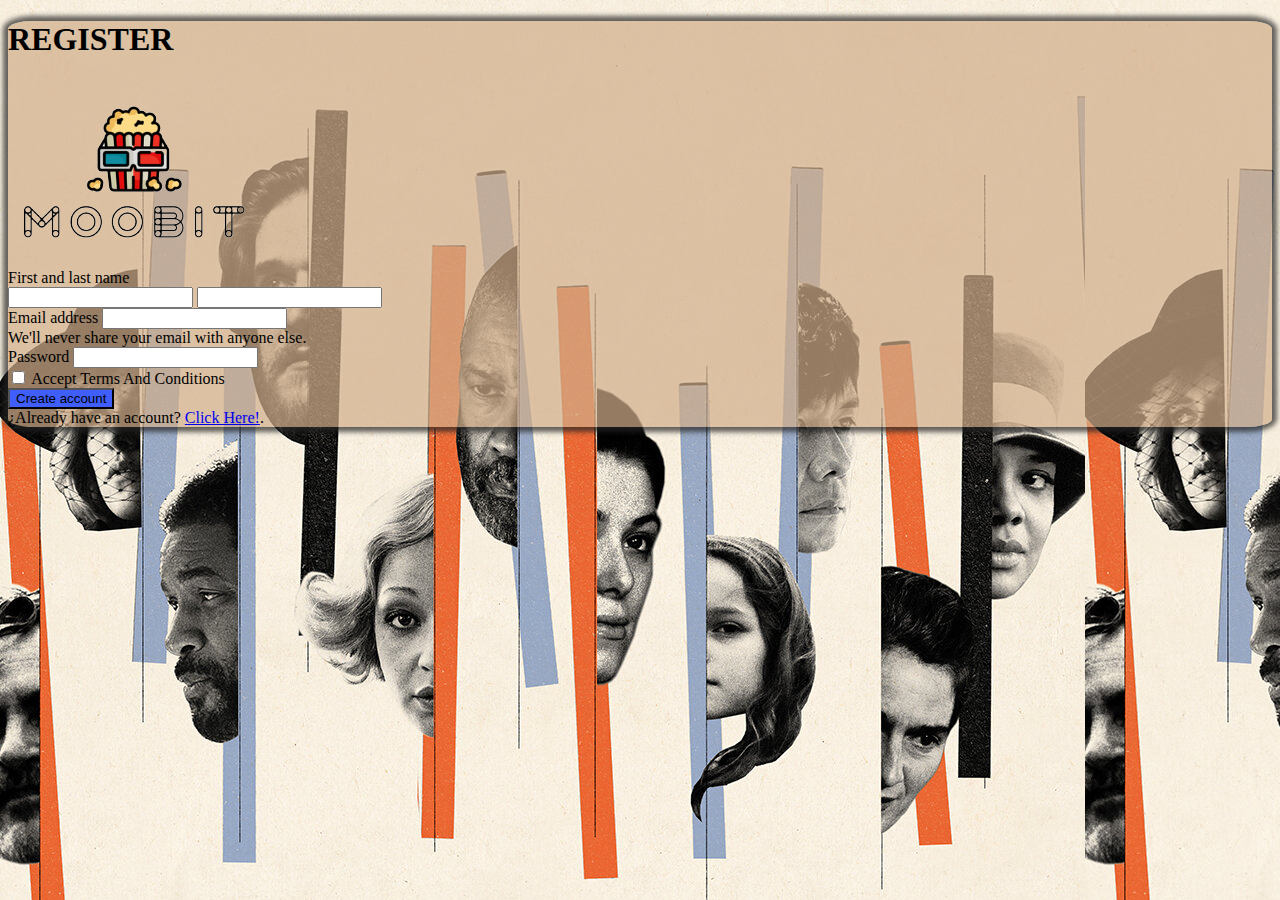
<file: src/pages/register.html>
<!DOCTYPE html>
<html lang="en">
<head>
    <meta charset="UTF-8">
    <meta http-equiv="X-UA-Compatible" content="IE=edge">
    <meta name="viewport" content="width=device-width, initial-scale=1.0">
    <!-- CSS only -->
<link href="https://cdn.jsdelivr.net/npm/bootstrap@5.2.3/dist/css/bootstrap.min.css" rel="stylesheet" integrity="sha384-rbsA2VBKQhggwzxH7pPCaAqO46MgnOM80zW1RWuH61DGLwZJEdK2Kadq2F9CUG65" crossorigin="anonymous">
<link rel="stylesheet" href="../styles/styleRegister.css">
    <title>MOOBIT REGISTER</title>
</head>
<body>
    
    <div class="container">
        <div class="row">
          <div class="col-3"></div>
              <div class="col-5 p-4 position-fixed top-50 start-50 translate-middle containerForm">
                <div class="d-flex justify-content-center text-center">
                  <h1>REGISTER</h1>
                </div>
                <div class="logoIndex d-flex justify-content-center"><img src="../img/logo1.png" alt=""></div>
                <div class="mb-3 input-group d-flex flex-lg-row justify-content-center ">
                    <span class="input-group-text w-auto" >First and last name</span>
                    <div class="d-flex flex-lg-row flex-sm-column  w-auto ">
                    <input type="text" aria-label="First name" class="form-control" id="nameUser">
                    <input type="text" aria-label="Last name" class="form-control">
                  </div>
                  </div>
                  <form id="form">
                    <div class="mb-3">
                      <label for="exampleInputEmail1" class="form-label">Email address</label>
                      <input type="email" class="form-control" id="email" aria-describedby="emailHelp">
                      <div id="emailHelp" class="form-text">We'll never share your email with anyone else.</div>
                    </div>
                    <div class="mb-3">
                      <label for="exampleInputPassword1" class="form-label">Password</label>
                      <input type="password" class="form-control" id="password">
                    </div>
                    <div class="mb-3 form-check">
                      <input type="checkbox" class="form-check-input" id="exampleCheck1" required>
                      <label class="form-check-label" for="exampleCheck1">Accept Terms And Conditions</label>
                    </div>
                    <button type="submit" class="btnEffects w-100 btn-primary opacity-75 shadow-lg p-2 bg-info rounded btnEffects" id="btnSubmit">Create account</button>
                  </form>
                  <div class="alert  w-100 text-center">
                    ¿Already have an account? <a href="../../index.html" class="alert-link">Click Here!</a>.
                   <br>
                

             </div>



          
           
             



            </div>
            </div>
    </div>









<script src="https://cdn.jsdelivr.net/npm/bootstrap@5.2.3/dist/js/bootstrap.bundle.min.js" integrity="sha384-kenU1KFdBIe4zVF0s0G1M5b4hcpxyD9F7jL+jjXkk+Q2h455rYXK/7HAuoJl+0I4" crossorigin="anonymous"></script>
<script src="../scripts/registerscript.js"></script>
</body>
</html>
</file>
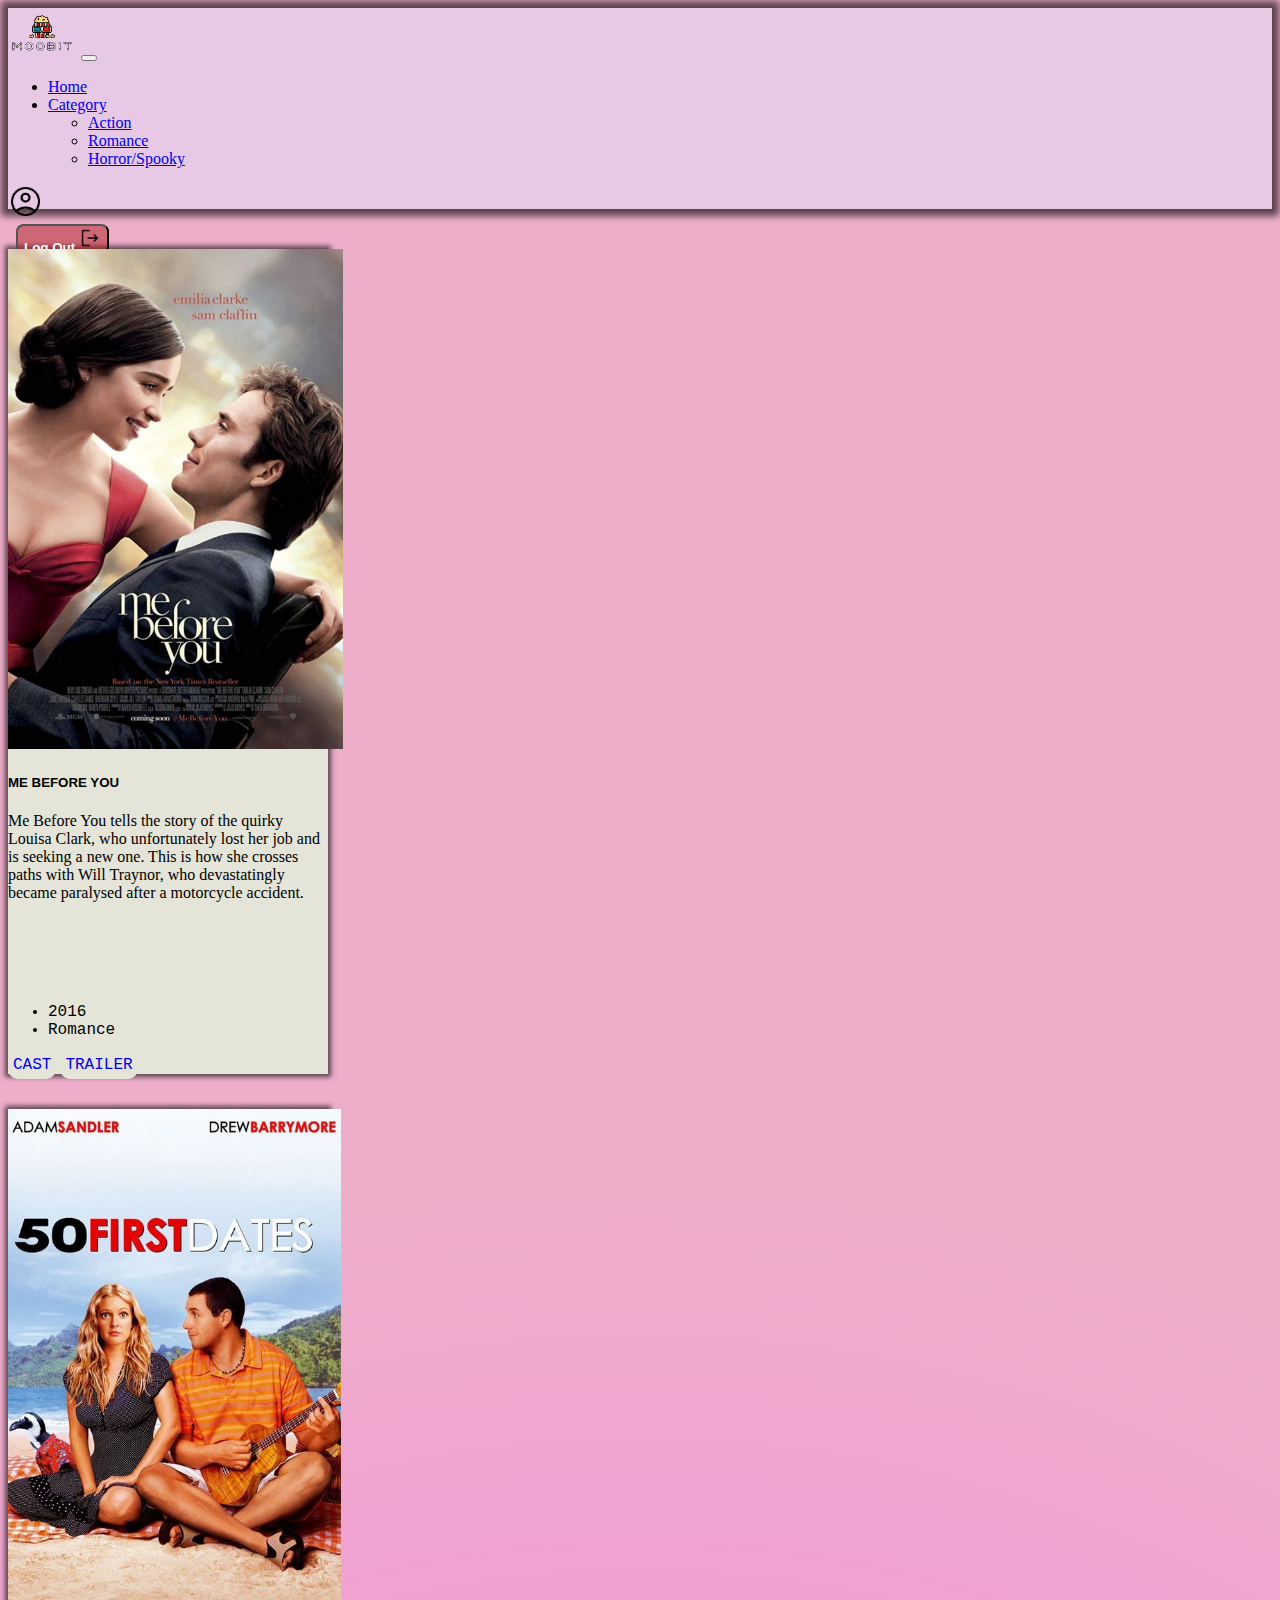
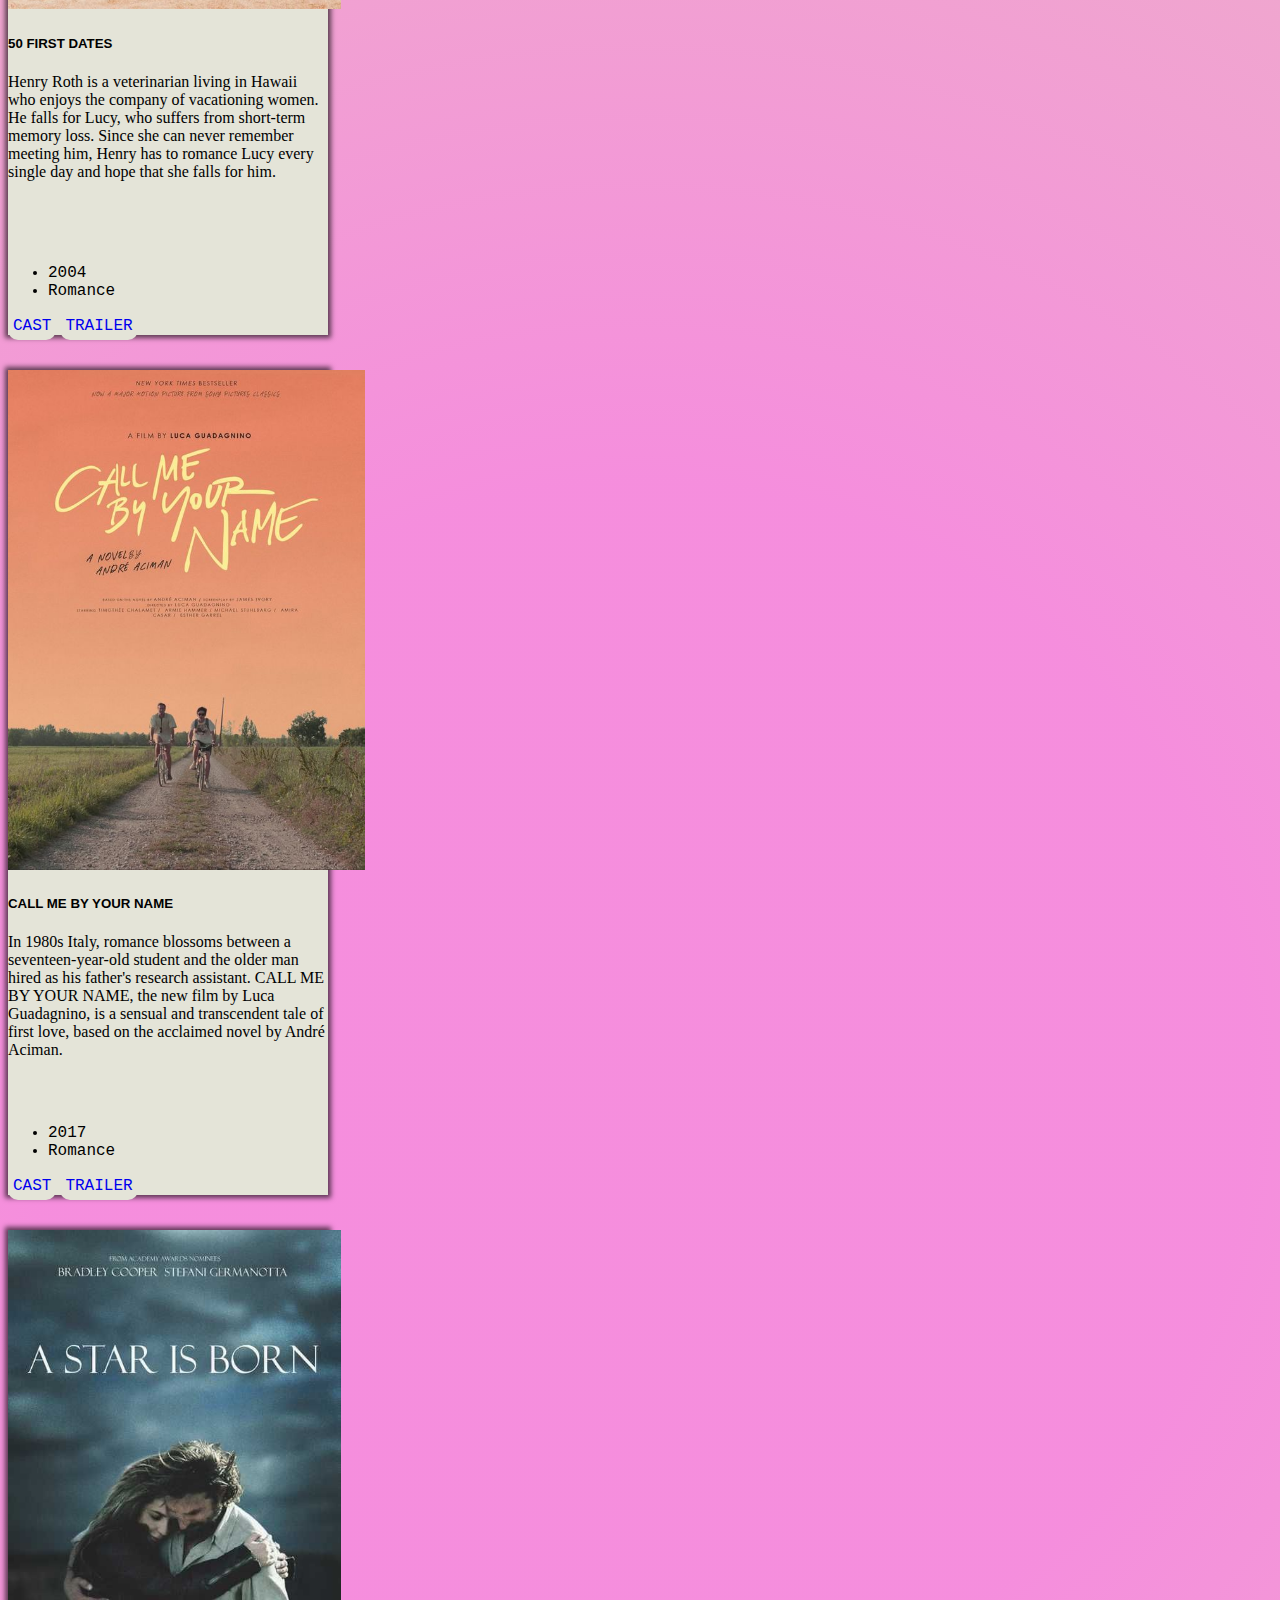
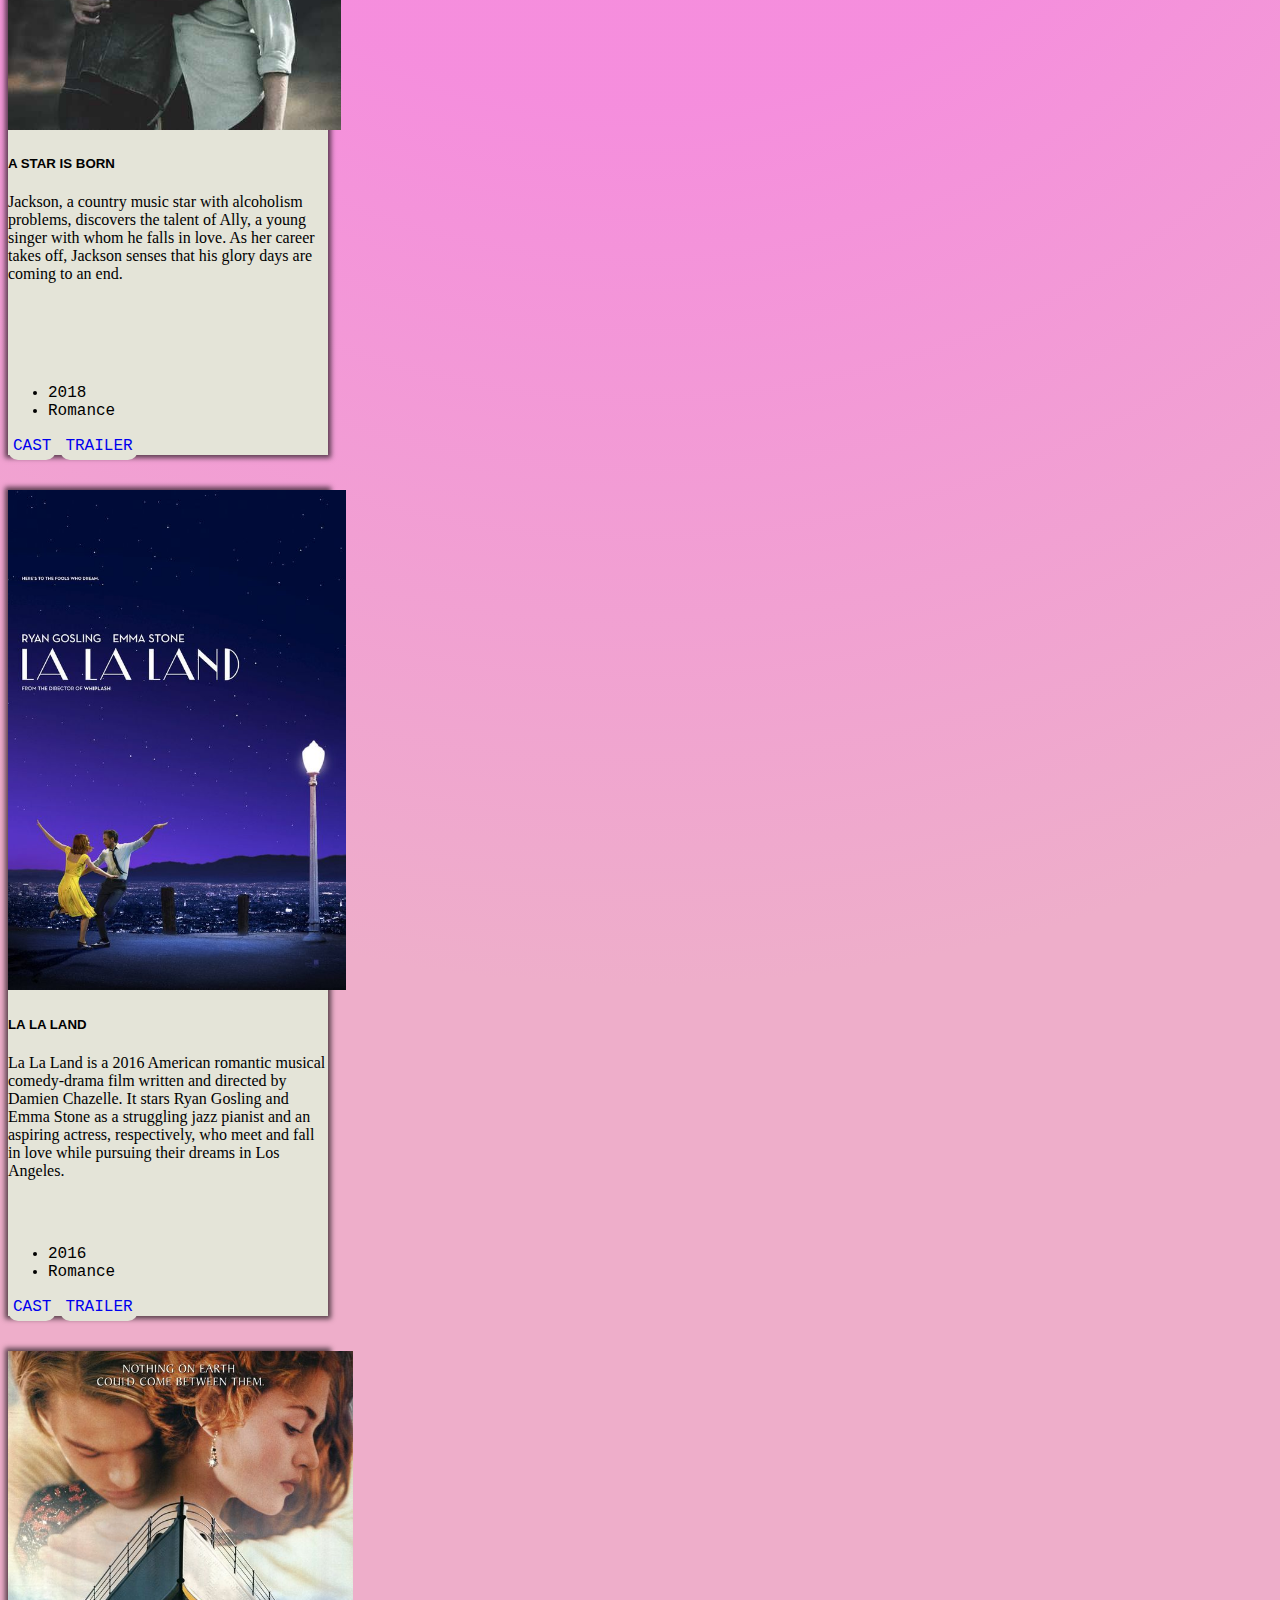
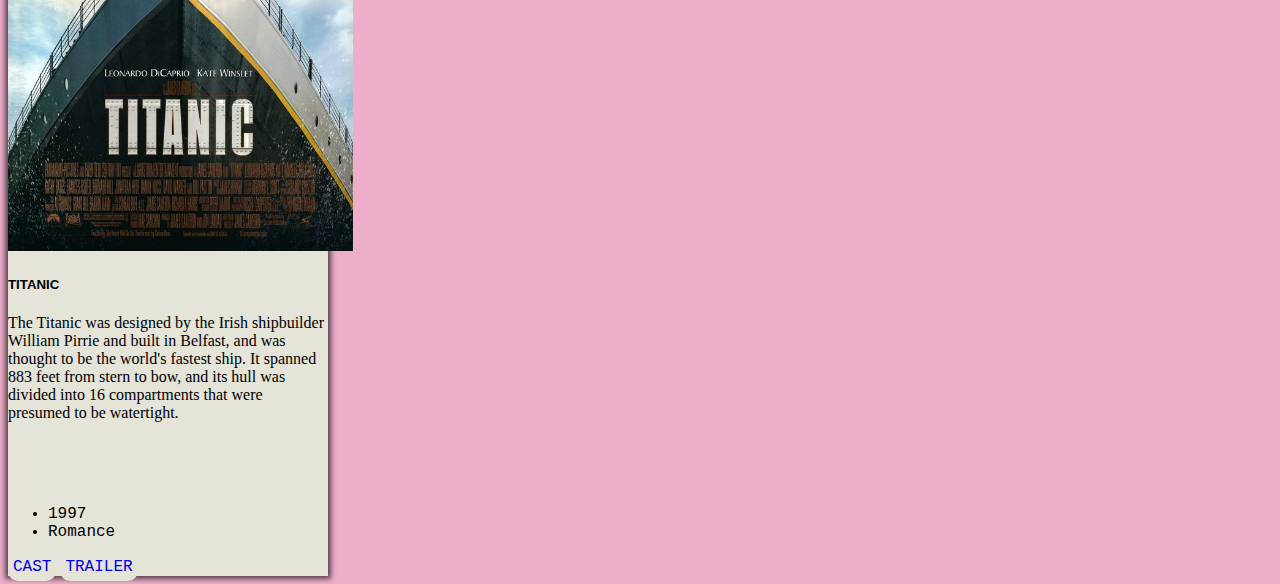
<file: src/pages/Romance.html>
<!DOCTYPE html>
<html lang="en">

<head>
  <meta charset="UTF-8">
  <meta http-equiv="X-UA-Compatible" content="IE=edge">
  <meta name="viewport" content="width=device-width, initial-scale=1.0">
  <!-- CSS only -->
  <link href="https://cdn.jsdelivr.net/npm/bootstrap@5.2.3/dist/css/bootstrap.min.css" rel="stylesheet"
    integrity="sha384-rbsA2VBKQhggwzxH7pPCaAqO46MgnOM80zW1RWuH61DGLwZJEdK2Kadq2F9CUG65" crossorigin="anonymous">
  <link rel="stylesheet" href="../styles/actionStyle.css">
  <title>Document</title>
</head>

<body>
  
  <nav class="navbar navbar-expand-lg" id="navbar">
    <div class="container-fluid">
      <a class="navbar-brand text-muted" href="../pages/home.html"><img class="logoHome" src="../img/logo1.png"
          alt="logo"></a>
      <button class="navbar-toggler" type="button" data-bs-toggle="collapse" data-bs-target="#navbarNavDropdown"
        aria-controls="navbarNavDropdown" aria-expanded="false" aria-label="Toggle navigation">
        <span class="navbar-toggler-icon"></span>
      </button>
      <div class="collapse navbar-collapse" id="navbarNavDropdown">
        <ul class="navbar-nav">
          <li class="nav-item">
            <a class="nav-link active text-muted" aria-current="page" href="./home.html">Home</a>
          </li>
          <li class="nav-item dropdown">
            <a class="nav-link dropdown-toggle text-muted" href="#" role="button" data-bs-toggle="dropdown"
              aria-expanded="false">
              Category
            </a>
            <ul class="dropdown-menu bg-secondary">
              <li><a class="dropdown-item " href="./action.html">Action</a></li>
              <li><a class="dropdown-item " href="./Romance.html">Romance</a></li>
              <li><a class="dropdown-item " href="../pages/horrorSpooky.html">Horror/Spooky</a></li>
            </ul>
          </li>
        </ul>
      </div>

      <div class="containerUsuario d-flex">
        <div class="usuario">
          <span id="user1"></span><img class="userlogo" src="../img/user.png" alt="">
        </div>
        <button class="logOut" id="logOut">Log Out <img class="outlogo" src="../img/logout.png" alt=""></button>
      </div>

    </div>
  </nav>
  

 <div class="container">
  <div class="row">
    <div class="cardContainer col-12 mt-4 d-flex justify-content-between flex-wrap">
      <div class="card m-3 mt-3 cardStyle" style="width: 20rem;">
        <img src="../img/romanceimg1.jpg" class="card-img-top" alt="...">
        <div class="card-body">
          <h5 class="card-title text-center titleCard">ME BEFORE YOU</h5>
          <p class="card-text ">Me Before You tells the story of the quirky Louisa Clark, who unfortunately lost her job and is seeking a new one. This is how she crosses paths with Will Traynor, who devastatingly became paralysed after a motorcycle accident.</p>
        </div>
        <ul class="list-group list-group-flush">
          <li class="list-group-item">2016</li>
          <li class="list-group-item">Romance</li>
        </ul>
        <div class="card-body">
          <a href="https://www.google.com/search?q=cast+me+before+you&rlz=1C1ALOY_esCO1030CO1030&sxsrf=ALiCzsbv9tr8otle0wytKDyHUnfnASjBig%3A1669829019934&ei=m5GHY8LVOOykwbkPirSAiAU&oq=cast+me+be&gs_lcp=[base64]&sclient=gws-wiz-serp&clie=1 " class="card-link" target="_blank">CAST</a>
          <a href="https://www.youtube.com/watch?v=FRrc2X4Uzm4" class="card-link" target="_blank">TRAILER</a>
        </div>
      </div>

      <div class="card m-3 mt-3 cardStyle" style="width: 20rem;">
        <img src="../img/romaceimg2.jpg" class="card-img-top" alt="...">
        <div class="card-body">
          <h5 class="card-title titleCard text-center">50 FIRST DATES</h5>
          <p class="card-text ">Henry Roth is a veterinarian living in Hawaii who enjoys the company of vacationing women. He falls for Lucy, who suffers from short-term memory loss. Since she can never remember meeting him, Henry has to romance Lucy every single day and hope that she falls for him.</p>
        </div>
        <ul class="list-group list-group-flush">
          <li class="list-group-item">2004</li>
          <li class="list-group-item">Romance</li>
        </ul>
        <div class="card-body">
          <a href="https://www.google.com/search?q=50+first+dates+cast&rlz=1C1ALOY_esCO1030CO1030&sxsrf=ALiCzsYCvIOHjcXLhZae0_JW306dIxkDjg%3A1669829037664&ei=rZGHY56iKNqNwbkP14KemAc&oq=50+f&gs_lcp=[base64]&sclient=gws-wiz-serp" class="card-link">CAST</a>
          <a href="https://www.youtube.com/watch?v=Q_2AbjYeSMI" class="card-link">TRAILER</a>
        </div>
      </div>

      <div class="card m-3 mt-3 cardStyle" style="width: 20rem;">
        <img src="../img/romaceimg3.jpg" class="card-img-top" alt="...">
        <div class="card-body">
          <h5 class="card-title text-center  titleCard">CALL ME BY YOUR NAME</h5>
          <p class="card-text">In 1980s Italy, romance blossoms between a seventeen-year-old student and the older man hired as his father's research assistant. CALL ME BY YOUR NAME, the new film by Luca Guadagnino, is a sensual and transcendent tale of first love, based on the acclaimed novel by André Aciman.</p>
        </div>
        <ul class="list-group list-group-flush">
          <li class="list-group-item">2017</li>
          <li class="list-group-item">Romance</li>
        </ul>
        <div class="card-body">
          <a href="https://www.google.com/search?q=call+me+by+your+name+cast&rlz=1C1ALOY_esCO1030CO1030&sxsrf=ALiCzsaMwvW3rwqPlLjmtciYKptotkVEHw%3A1669833476652&ei=BKOHY66yJ-6XwbkPytS70Ag&oq=call+me+by+your+name+cas&gs_lcp=[base64]&sclient=gws-wiz-serp&clie=1" class="card-link" target="_blank">CAST</a>
          <a href="https://www.youtube.com/watch?v=Z9AYPxH5NTM                                                                    bacbacn" class="card-link" target="_blank">TRAILER</a>
        </div>
      </div>

      <div class="card m-3 mt-3 cardStyle" style="width: 20rem;">
        <img src="../img/romaceimg4.jpg" class="card-img-top" alt="...">
        <div class="card-body">
          <h5 class="card-title text-center titleCard">A STAR IS BORN</h5>
          <p class="card-text ">
            Jackson, a country music star with alcoholism problems, discovers the talent of Ally, a young singer with whom he falls in love. As her career takes off, Jackson senses that his glory days are coming to an end.</p>
        </div>
        <ul class="list-group list-group-flush">
          <li class="list-group-item">2018</li>
          <li class="list-group-item">Romance</li>
        </ul>
        <div class="card-body">
          <a href="https://www.google.com/search?q=a+star+is+born+cast&rlz=1C1ALOY_esCO1030CO1030&sxsrf=ALiCzsbvvOOFYy_yvAAOuRnbD1gUDQP1gw%3A1669835058907&ei=MqmHY8mHN9qNwbkP14KemAc&oq=a+star+is+born+cas&gs_lcp=[base64]&sclient=gws-wiz-serp&clie=1" class="card-link" target="_blank">CAST</a>
          <a href="https://www.youtube.com/watch?v=0pdqf4P9MB8" class="card-link" target="_blank">TRAILER</a>
        </div>
      </div>

      <div class="card m-3 mt-3 cardStyle" style="width: 20rem;">
        <img src="../img/romaceimg5.jpg" class="card-img-top" alt="...">
        <div class="card-body">
          <h5 class="card-title text-center titleCard">LA LA LAND</h5>
          <p class="card-text">La La Land is a 2016 American romantic musical comedy-drama film written and directed by Damien Chazelle. It stars Ryan Gosling and Emma Stone as a struggling jazz pianist and an aspiring actress, respectively, who meet and fall in love while pursuing their dreams in Los Angeles.</p>
        </div>
        <ul class="list-group list-group-flush">
          <li class="list-group-item">2016</li>
          <li class="list-group-item">Romance</li>
      </ul>
        <div class="card-body">
          <a href="https://www.google.com/search?q=lalaland&rlz=1C1ALOY_esCO1030CO1030&sxsrf=ALiCzsZSAdlx2EfKdPgWRRjUpqfXxukNmg%3A1669835277653&ei=DaqHY5q9J7vPwbkPluKgmAk&gs_ssp=eJzj4tVP1zc0TKpMKYjPKio2YPTiyEkEwbwUAGiACFg&oq=lal&gs_lcp=[base64]&sclient=gws-wiz-serp#wptab=si:AC1wQDDjbnfYIieebxE9qE-ZklKIbrYAOQxn-FdQanijeZ2Kge6vFbW3D6eXFpdiAFiC9Nc-fBkhivfUOK0T7rT7-ehpmAipRxspJrAZDsMUbN-QgaB1gdsUgelmbrGDfEE_9HOth31A5jmEVdEF5EG7mQ2Gj7bAHA%3D%3D" class="card-link" target="_blank">CAST</a>
          <a href="https://www.youtube.com/watch?v=0pdqf4P9MB8" class="card-link" target="_blank">TRAILER</a>
        </div>
      </div>

      <div class="card m-3 mt-3 cardStyle" style="width: 20rem;">
        <img src="../img/romaceimg6.jpg" class="card-img-top" alt="...">
        <div class="card-body">
          <h5 class="card-title text-center titleCard">TITANIC</h5>
          <p class="card-text ">The Titanic was designed by the Irish shipbuilder William Pirrie and built in Belfast, and was thought to be the world's fastest ship. It spanned 883 feet from stern to bow, and its hull was divided into 16 compartments that were presumed to be watertight.</p>
        </div>
        <ul class="list-group list-group-flush">
          <li class="list-group-item">1997</li>
          <li class="list-group-item">Romance</li>
        </ul>
        <div class="card-body">
          <a href="https://www.google.com/search?q=titanic&rlz=1C1ALOY_esCO1030CO1030&sxsrf=ALiCzsYfvJFp4jDrZAfv0E5v4bikvzkvXQ%3A1669835348869&ei=VKqHY73NNPGIwbkP6um4oAw&gs_ssp=eJzj4tDP1TdIKYo3MWD0Yi_JLEnMy0wGADb9BeU&oq=TITA&gs_lcp=[base64]&sclient=gws-wiz-serp#wptab=si:AC1wQDAaTBuwMxsVSw_fzSmx3WhdDAY738LnIOCBuctXaJ6B-ptzBpAmIkA8kXObYo1PLVmVRl5l81JaKAhCcuKL9hIGqwqPcEERi9PXBbA3zt2eguSZ9B5Ld_3ANaUPvprPJs80jZCx" class="card-link" target="_blank">CAST</a>
          <a href="https://www.youtube.com/watch?v=wMZuro21wtE" class="card-link" target="_blank">TRAILER</a>
        </div>
      </div>

    </div>
  </div>
 </div>






  <!-- JavaScript Bundle with Popper -->
  <script src="https://cdn.jsdelivr.net/npm/bootstrap@5.2.3/dist/js/bootstrap.bundle.min.js"
    integrity="sha384-kenU1KFdBIe4zVF0s0G1M5b4hcpxyD9F7jL+jjXkk+Q2h455rYXK/7HAuoJl+0I4"
    crossorigin="anonymous"></script>
  <script src="../scripts/actionScript.js"></script>
</body>

</html>
</file>
<file: src/styles/style.css>
body{
  background-image: url(../img/photo-1489599849927-2ee91cede3ba.avif);
  background-attachment: fixed;
  background-size: cover;
  

}



.containerForm{
  background-color: rgba(231, 200, 229, 0.71);
  border-radius: 2%;
   box-shadow: rgba(35, 35, 35, 0.705) 0px 0px 5px 5px;
   width: auto !important;
}



.btnEffects{
  background: rgb(63,94,251);
  
}

.btnEffects:hover{
  transition: all 0.5s ease-in-out;
  transform: scale(0.95);
  background: radial-gradient(circle, rgba(63,94,251,1) 0%, rgba(252,70,107,1) 100%);
}
.footer{
    color: rgb(231, 200, 229);
    display: flex;
    justify-content:center;
    align-items: flex-end;
    text-align: end;
      font-size: x-small;

  
}
</file>
<file: src/styles/actionStyle.css>
body{
    background: rgb(244,128,217);
    background: radial-gradient(circle, rgba(244,128,217,0.8897759787508753) 22%, rgba(238,174,202,1) 54%);
}
.navbar {
    background-color: rgb(231, 200, 229);
    box-shadow: rgba(0, 0, 0, 0.625) 0px 0px 7px 7px;
}

.logoHome {
    height: 50px;
    transition: all 1s ease-in-out;
    
}

.logoHome:hover {
    transform: scale(1.1);

}

.userlogo{
    height: 35px;

 }
   
   
 .containerUsuario {
    border-radius: 6px;
    width: auto;
    height: 25px;
    margin-bottom: 15px;
    
}
 
   
 #user1{
       font-family: 'Courier New', Courier, monospace;
       font-size: mediumñ
       
 }


 .logOut {
    background-color: rgba(172, 27, 27, 0.477);
    border-radius: 7.5px;
    color: white;
    font-weight: bold;
    height: 30px;
    width: auto;
    margin-left: 8px;
    
}

.logOut:hover{
    transition: 1s all ease-in-out;
    transform: scale(1.1);
    background-color: brown;
    font-weight: bold;
}

.outlogo{
    height: 22px;
    margin-bottom: 3px;
}


a {
    background-color: rgb(231, 200, 229);
    transition: all 0.1s ease-in-out;
    border-radius: 10px;
}

a:hover {
    background-color: rgba(216, 139, 211, 0.737);
    border-radius: 10px;

}

.titleCard{
    font-family: 'Gill Sans', 'Gill Sans MT', Calibri, 'Trebuchet MS', sans-serif;
    font-weight: bold;
}
.cardStyle{
    box-shadow: rgba(0, 0, 0, 0.625) 0px 0px 5px 3px;
    background-color: rgb(228, 228, 216);
}

.list-group-item{
    background-color: rgb(228, 228, 216);
    font-family: 'Courier New', Courier, monospace;
}


.card{
    transition: all ease-out;
    margin-top: 35px !important;
    
}

.card:hover{
    transition: all 0.5seg ;
    transform:scale(1.1)
    
} 

.cardContainer{
    margin-top: 40px !important;

}

.card-text{

  height: 175px; 

}
.card-link{
    text-decoration: none;
    background-color: rgb(228, 228, 216);
    padding: 5px;
    font-family: 'Courier New', Courier, monospace;
}

.card-img-top{
    height: 500px;
}
</file>
<file: src/styles/horrorStyle.css>
body{
    background: rgb(244,128,217);
    background: radial-gradient(circle, rgba(244,128,217,0.8897759787508753) 22%, rgba(238,174,202,1) 54%);
}
.navbar {
    background-color: rgb(231, 200, 229);
    box-shadow: rgba(0, 0, 0, 0.625) 0px 0px 7px 7px;
}

.logoHome {
    height: 50px;
    transition: all 1s ease-in-out;
    
}

.logoHome:hover {
    transform: scale(1.1);

}

.userlogo{
    height: 35px;

 }
   
   
 .containerUsuario {
    border-radius: 6px;
    width: auto;
    height: 25px;
    margin-bottom: 15px;
    
}
 
   
 #user1{
       font-family: 'Courier New', Courier, monospace;
       font-size: medium;
       
 }


 .logOut {
    background-color: rgba(172, 27, 27, 0.477);
    border-radius: 7.5px;
    color: white;
    font-weight: bold;
    height: 30px;
    width: auto;
    margin-left: 8px;
    
}

.logOut:hover{
    transition: 1s all ease-in-out;
    transform: scale(1.1);
    background-color: brown;
    font-weight: bold;
}

.outlogo{
    height: 22px;
    margin-bottom: 3px;
}


a {
    background-color: rgb(231, 200, 229);
    transition: all 0.1s ease-in-out;
    border-radius: 10px;
}

a:hover {
    background-color: rgba(216, 139, 211, 0.737);
    border-radius: 10px;

}

.titleCard{
    font-family: 'Gill Sans', 'Gill Sans MT', Calibri, 'Trebuchet MS', sans-serif;
    font-weight: bold;
}
.cardStyle{
    box-shadow: rgba(0, 0, 0, 0.625) 0px 0px 5px 3px;
    background-color: rgb(228, 228, 216);
}

.list-group-item{
    background-color: rgb(228, 228, 216);
    font-family: 'Courier New', Courier, monospace;
}


.card{
    transition: all ease-out;
    margin-top: 35px !important;
    
}

.card:hover{
    transition: all 0.5seg ;
    transform:scale(1.1)
    
} 

.cardContainer{
    margin-top: 40px !important;

}

.card-text{

  height: 175px; 

}
.card-link{
    text-decoration: none;
    background-color: rgb(228, 228, 216);
    padding: 5px;
    font-family: 'Courier New', Courier, monospace;
}

.card-img-top{
    height: 500px;
}
</file>
<file: src/styles/styleRegister.css>
body{
    background-image: url(../img/background1.jpg);
    background-attachment: fixed;
}


.containerForm{
    background-color: rgba(208, 173, 138, 0.71);
    border-radius: 2%;
    box-shadow: rgba(35, 35, 35, 0.705) 0px 0px 5px 5px;
    width: auto !important;
    height: 95%;
  }

  

.btnEffects{
    background: rgb(63,94,251);
    
}


.btnEffects:hover{
    transition: all 0.5s ease-in-out;
    transform: scale(0.95);
    background: radial-gradient(circle, rgba(63,94,251,1) 0%, rgba(252,70,107,1) 100%);
}

.footer{
    font-size: x-small;
    color: rgba(216, 142, 103, 0.859);
}
</file>
